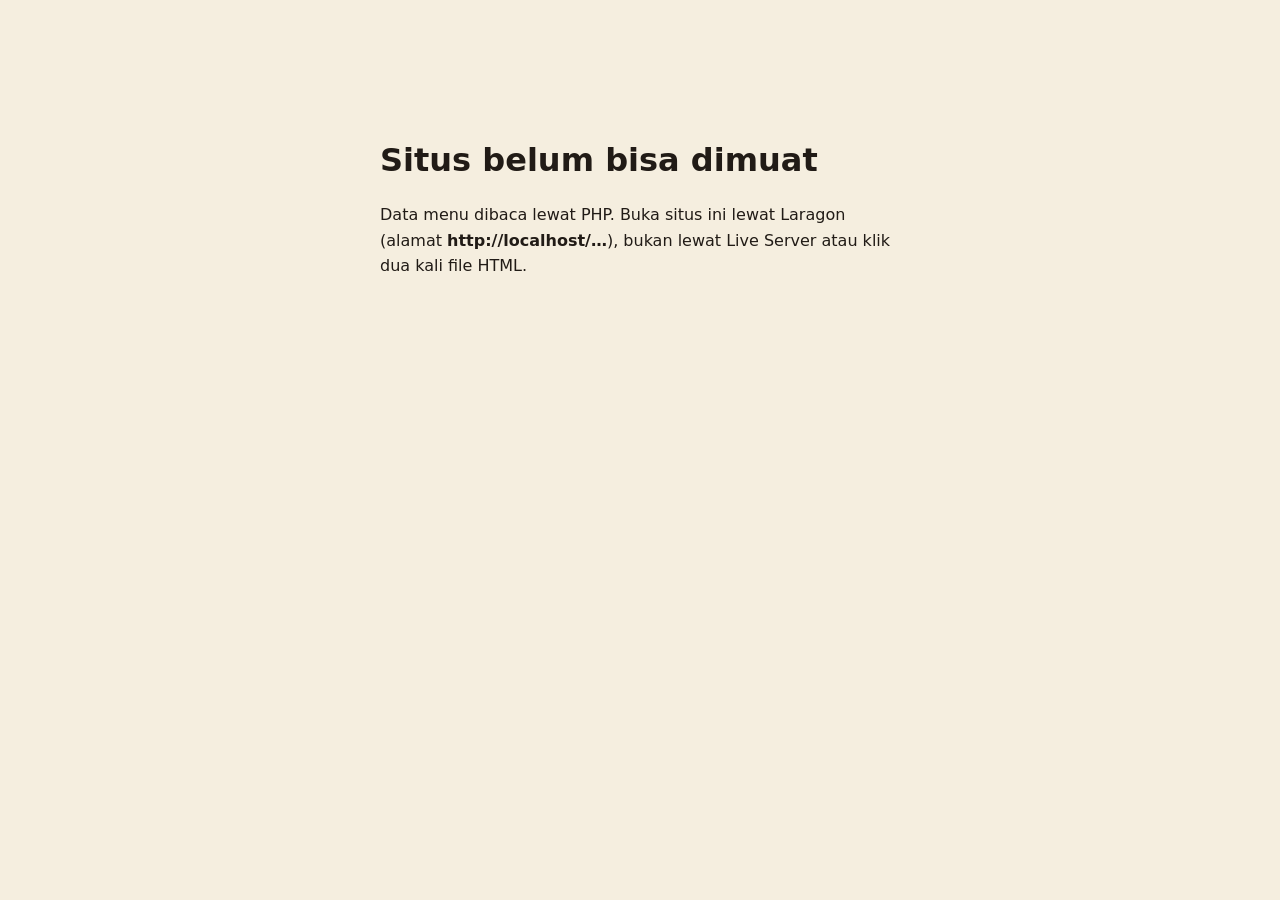
<file: index.html>
<!doctype html>
<html lang="id">
<head>
<meta charset="utf-8">
<meta name="viewport" content="width=device-width, initial-scale=1, viewport-fit=cover">
<meta name="color-scheme" content="light dark">
<script>try{var t=localStorage.getItem("sweetbite-theme");if(t==="dark"||t==="light")document.documentElement.setAttribute("data-theme",t)}catch(e){}</script>
<script>if(!(window.matchMedia&&matchMedia("(prefers-reduced-motion: reduce)").matches)){document.documentElement.classList.add("fx-pre");setTimeout(function(){document.documentElement.classList.remove("fx-pre")},2500)}</script>
<link rel="icon" type="image/png" href="images/favicon.png">
<title>Sweet Bite</title>
<script type="speculationrules">{"prerender":[{"where":{"selector_matches":".nav a, .brand"},"eagerness":"eager"}],"prefetch":[{"where":{"href_matches":"/*"},"eagerness":"moderate"}]}</script>
<link rel="expect" href="#top" blocking="render">
<link rel="preload" as="image" href="images/logo-mark.png" crossorigin="anonymous">
<link rel="preconnect" href="https://fonts.googleapis.com">
<link rel="preconnect" href="https://fonts.gstatic.com" crossorigin>
<link rel="stylesheet" href="https://fonts.googleapis.com/css2?family=Fraunces:opsz,wght@9..144,400;9..144,500;9..144,600&family=Hanken+Grotesk:wght@400;500;600;700&family=Petit+Formal+Script&display=swap">
<link rel="stylesheet" href="css/style.css?v=20261120070125">
</head>
<body data-page="home">
<section class="banner ph" id="banner" aria-label="Menu unggulan">
  <div id="bnImg" style="position:absolute;inset:0"></div>
  <div class="bn-text">
    <span class="bn-badge" id="bnBadge"></span>
    <h1 class="bn-title" id="bnTitle"></h1>
    <div class="bn-cta"><a class="btn" href="products.html" id="bnCta">Pesan sekarang</a></div>
  </div>
  <a class="bn-scroll" href="#menu"><span>Lihat menu</span><i aria-hidden="true"></i></a>
</section>

<div class="wrap">
  <section id="menu" aria-label="Menu pilihan">
    <div id="list"></div>
  </section>
</div>
<script src="js/fx.js?v=20261120070125"></script>
<script src="api/menu.php"></script>
<script src="js/app.js?v=20261120070125"></script>
</body>
</html>
</file>
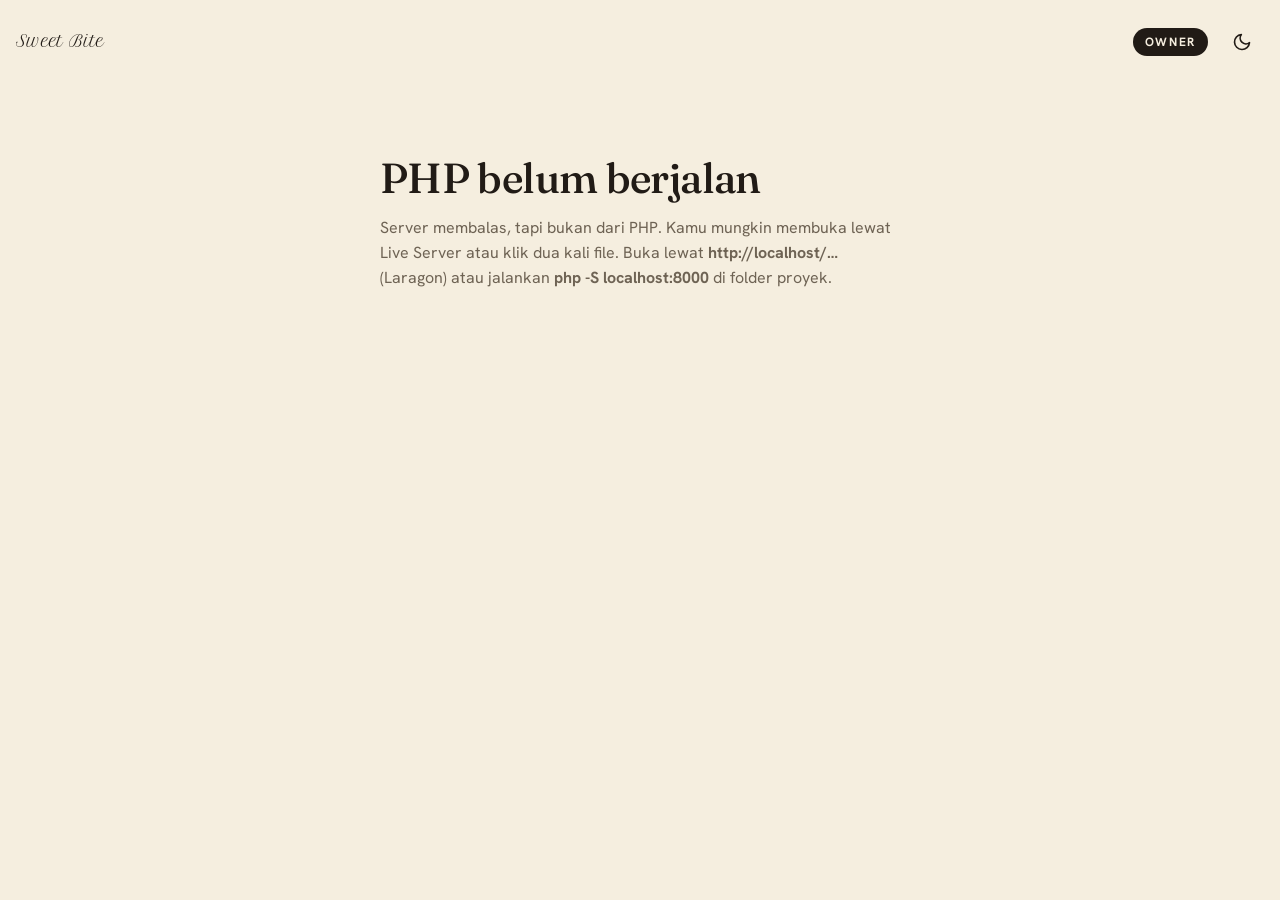
<file: owner/index.html>
<!doctype html>
<html lang="id">
<head>
<meta charset="utf-8">
<meta name="viewport" content="width=device-width, initial-scale=1, viewport-fit=cover">
<meta name="robots" content="noindex, nofollow">
<meta name="color-scheme" content="light dark">
<script>try{var t=localStorage.getItem("sweetbite-theme");if(t==="dark"||t==="light")document.documentElement.setAttribute("data-theme",t)}catch(e){}</script>
<link rel="icon" type="image/png" href="../images/favicon.png">
<title>Owner · Sweet Bite</title>
<link rel="preconnect" href="https://fonts.googleapis.com">
<link rel="preconnect" href="https://fonts.gstatic.com" crossorigin>
<link rel="stylesheet" href="https://fonts.googleapis.com/css2?family=Fraunces:opsz,wght@9..144,400;9..144,500;9..144,600&family=Hanken+Grotesk:wght@400;500;600;700&family=Petit+Formal+Script&display=swap">
<link rel="stylesheet" href="../css/style.css?v=20261120070125">
<link rel="stylesheet" href="owner.css?v=20261120070125">
</head>
<body data-page="owner">
<div class="wrap">
  <header class="top top-min">
    <span class="brand" id="shopName">Sweet Bite</span>
    <div class="top-r">
      <span class="o-tag">Owner</span>
      <button class="themebtn" type="button" id="themeBtn"></button>
      <button class="o-btn" type="button" id="soundBtn" aria-pressed="false" hidden>Bunyi: mati</button>
      <button class="o-btn" type="button" id="logoutBtn" hidden>Keluar</button>
    </div>
  </header>

  <main id="loading" class="o-center"><p class="o-muted">Memuat…</p></main>

  <main id="setup" class="o-center" hidden>
    <h1>Kata sandi owner belum dibuat</h1>
    <p class="o-muted">Buat dulu supaya hanya kamu yang bisa membuka halaman ini. Buka terminal di folder proyek (di Laragon: tombol <b>Terminal</b>), lalu jalankan:</p>
    <pre class="o-code-block">php tools/set-owner-password.php</pre>
    <p class="o-muted">Ketik kata sandi (minimal 8 karakter), lalu muat ulang halaman ini.</p>
  </main>

  <main id="login" class="o-center" hidden>
    <h1>Masuk sebagai owner</h1>
    <form id="loginForm" class="o-login" novalidate>
      <div class="field"><label for="pw">Kata sandi</label><input id="pw" type="password" autocomplete="current-password" required></div>
      <p class="err" id="loginErr" role="alert" hidden></p>
      <button class="btn block" type="submit" id="loginBtn">Masuk</button>
    </form>
  </main>

  <main id="dash" hidden>
    <p class="o-net" id="net" role="status" hidden>Koneksi terputus. Mencoba lagi otomatis…</p>
    <div class="o-store" id="storeBar" hidden></div>
    <nav class="o-tabs" id="mainTabs" aria-label="Bagian owner">
      <button type="button" data-tab="orders" aria-current="page">Pesanan<small id="tabNew" hidden></small></button>
      <button type="button" data-tab="products">Produk &amp; stok</button>
      <button type="button" data-tab="collections">Koleksi</button>
      <button type="button" data-tab="customers">Pelanggan</button>
      <button type="button" data-tab="settings">Pengaturan toko</button>
    </nav>
    <div id="tabOrders">
    <section class="o-stats" aria-label="Ringkasan">
      <div><span>Pesanan baru</span><b id="stNew">0</b></div>
      <div><span>Pesanan hari ini</span><b id="stToday">0</b></div>
      <div><span>Omzet hari ini</span><b id="stRev">Rp 0</b></div>
      <div><span>Belum lunas</span><b id="stUnpaid">0</b></div>
    </section>
    <section class="o-toolbar">
      <div class="tabs" id="filters" role="group" aria-label="Filter status"></div>
      <div class="field o-search"><label for="q" class="o-sr">Cari pesanan</label><input id="q" type="search" placeholder="Cari kode, nama, atau nomor HP"></div>
    </section>
    <section id="olist" aria-live="polite"></section>
    <p class="o-muted o-foot" id="foot"></p>
    </div>
    <div id="tabProducts" hidden></div>
    <div id="tabCollections" hidden></div>
    <div id="tabCustomers" hidden></div>
    <div id="tabSettings" hidden></div>
  </main>
</div>
<script src="owner.js?v=20261120070125"></script>
<script src="manage.js?v=20261120070125"></script>
</body>
</html>
</file>
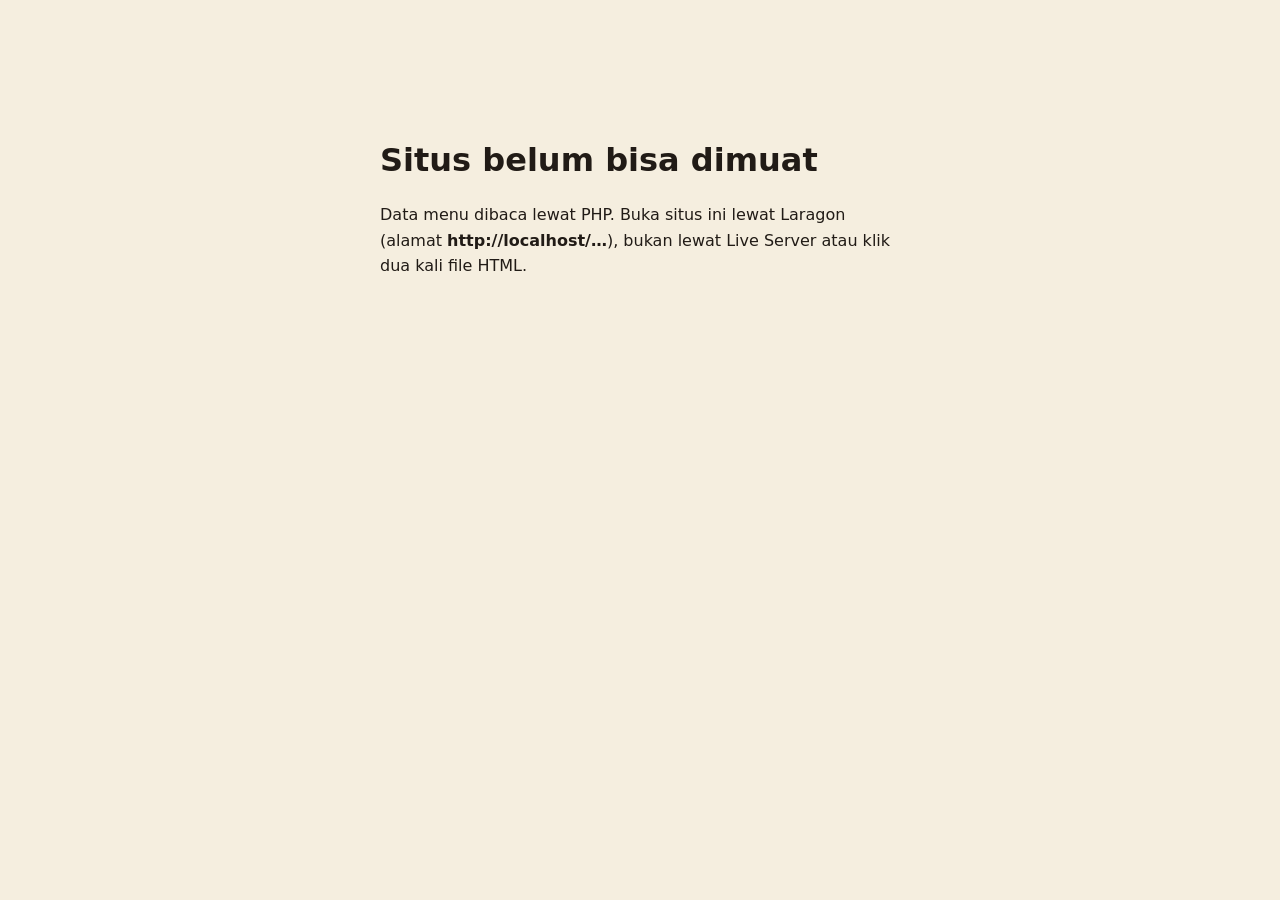
<file: akun.html>
<!doctype html>
<html lang="id">
<head>
<meta charset="utf-8">
<meta name="viewport" content="width=device-width, initial-scale=1, viewport-fit=cover">
<meta name="color-scheme" content="light dark">
<script>try{var t=localStorage.getItem("sweetbite-theme");if(t==="dark"||t==="light")document.documentElement.setAttribute("data-theme",t)}catch(e){}</script>
<script>if(!(window.matchMedia&&matchMedia("(prefers-reduced-motion: reduce)").matches)){document.documentElement.classList.add("fx-pre");setTimeout(function(){document.documentElement.classList.remove("fx-pre")},2500)}</script>
<link rel="icon" type="image/png" href="images/favicon.png">
<title>Akun saya · Sweet Bite</title>
<script type="speculationrules">{"prerender":[{"where":{"selector_matches":".nav a, .brand"},"eagerness":"eager"}],"prefetch":[{"where":{"href_matches":"/*"},"eagerness":"moderate"}]}</script>
<link rel="expect" href="#top" blocking="render">
<link rel="preload" as="image" href="images/logo-mark.png" crossorigin="anonymous">
<link rel="preconnect" href="https://fonts.googleapis.com">
<link rel="preconnect" href="https://fonts.gstatic.com" crossorigin>
<link rel="stylesheet" href="https://fonts.googleapis.com/css2?family=Fraunces:opsz,wght@9..144,400;9..144,500;9..144,600&family=Hanken+Grotesk:wght@400;500;600;700&family=Petit+Formal+Script&display=swap">
<link rel="stylesheet" href="css/style.css?v=20261120070125">
</head>
<body data-page="akun">
<div class="wrap">
  <main id="acc" class="acc" aria-live="polite"><p class="ord-load">Memuat…</p></main>
</div>
<script src="js/fx.js?v=20261120070125"></script>
<script src="api/menu.php"></script>
<script src="js/app.js?v=20261120070125"></script>
<script src="js/akun.js?v=20261120070125"></script>
</body>
</html>
</file>
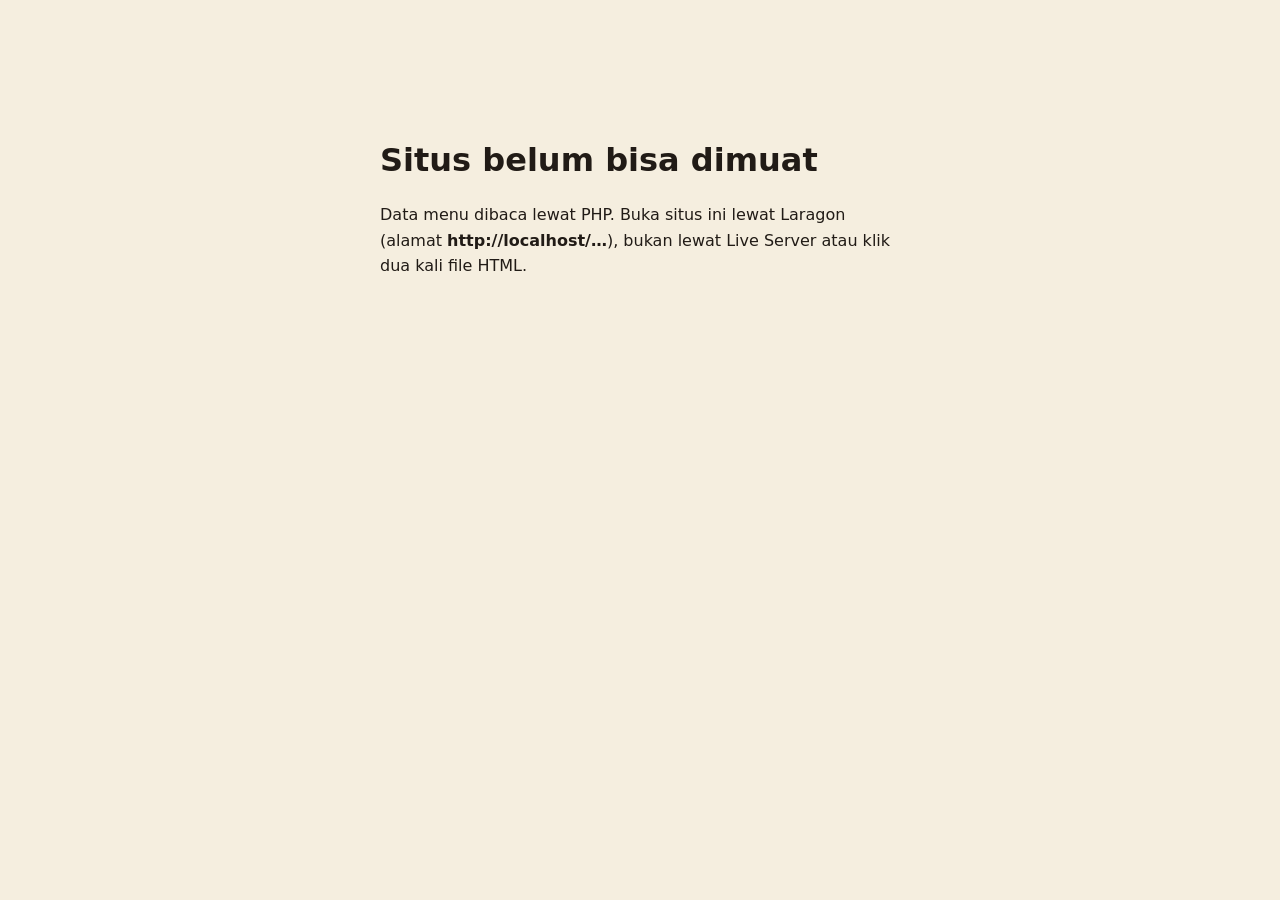
<file: checkout.html>
<!doctype html>
<html lang="id">
<head>
<meta charset="utf-8">
<meta name="viewport" content="width=device-width, initial-scale=1, viewport-fit=cover">
<meta name="color-scheme" content="light dark">
<script>try{var t=localStorage.getItem("sweetbite-theme");if(t==="dark"||t==="light")document.documentElement.setAttribute("data-theme",t)}catch(e){}</script>
<script>if(!(window.matchMedia&&matchMedia("(prefers-reduced-motion: reduce)").matches)){document.documentElement.classList.add("fx-pre");setTimeout(function(){document.documentElement.classList.remove("fx-pre")},2500)}</script>
<link rel="icon" type="image/png" href="images/favicon.png">
<title>Detail pesanan · Sweet Bite</title>
<script type="speculationrules">{"prerender":[{"where":{"selector_matches":".nav a, .brand"},"eagerness":"eager"}],"prefetch":[{"where":{"href_matches":"/*"},"eagerness":"moderate"}]}</script>
<link rel="expect" href="#top" blocking="render">
<link rel="preload" as="image" href="images/logo-mark.png" crossorigin="anonymous">
<link rel="preconnect" href="https://fonts.googleapis.com">
<link rel="preconnect" href="https://fonts.gstatic.com" crossorigin>
<link rel="stylesheet" href="https://fonts.googleapis.com/css2?family=Fraunces:opsz,wght@9..144,400;9..144,500;9..144,600&family=Hanken+Grotesk:wght@400;500;600;700&family=Petit+Formal+Script&display=swap">
<link rel="stylesheet" href="css/style.css?v=20261120070125">
</head>
<body data-page="checkout">
<div class="wrap">
  <div class="co-head">
    <nav class="steps" aria-label="Langkah pemesanan"><a href="keranjang.html">Keranjang</a><span aria-hidden="true">›</span><b aria-current="step">Detail pesanan</b></nav>
    <h1>Detail pesanan</h1>
    <p>Isi data di bawah, lalu kirim pesananmu ke toko. Kamu baru membayar setelah toko mengonfirmasi, dan belum ada pembayaran yang diambil di halaman ini.</p>
    <p class="co-acct" id="coAcct" hidden></p>
  </div>

  <div class="empty co-empty" id="coEmpty" hidden>
    <span>Keranjangmu masih kosong.</span>
    <a class="btn" href="products.html">Lihat produk</a>
  </div>

  <div class="co" id="coMain" hidden>
    <div class="co-form">
      <form id="form" novalidate>
        <section class="co-sec" aria-labelledby="h1s">
          <h2 id="h1s"><span class="n">1</span>Data diri</h2>
          <div class="two">
            <div class="field"><label for="name">Nama lengkap</label><input id="name" autocomplete="name" placeholder="Nama kamu"></div>
            <div class="field"><label for="phone">No. HP (WhatsApp)</label><input id="phone" type="tel" inputmode="tel" autocomplete="tel" placeholder="0812…"></div>
          </div>
        </section>

        <section class="co-sec" aria-labelledby="h2s">
          <h2 id="h2s"><span class="n">2</span>Cara terima pesanan</h2>
          <div class="seg" role="radiogroup" aria-label="Cara terima pesanan">
            <label><input type="radio" name="mode" value="pickup" checked> Ambil di tempat</label>
            <label><input type="radio" name="mode" value="delivery"> Delivery</label>
          </div>
          <div class="infobox" id="pickupInfo"></div>
          <div class="dfields" id="deliveryFields" hidden>
            <div class="field"><span class="fl" id="zoneLbl">Area antar</span><div class="pays zones" id="zoneCards" role="radiogroup" aria-labelledby="zoneLbl"></div><select id="zone" hidden tabindex="-1" aria-hidden="true"></select></div>
            <div class="field"><label for="addr">Alamat lengkap</label><textarea id="addr" autocomplete="street-address" placeholder="Jalan, nomor rumah, patokan"></textarea></div>
          </div>
          <div class="two">
            <div class="field"><label for="dateBtn" id="dateLbl">Tanggal</label>
              <div class="dp" id="dp"><button type="button" class="dp-btn" id="dateBtn" aria-haspopup="dialog" aria-expanded="false"><span id="dateTxt">Pilih tanggal</span>
                <svg viewBox="0 0 24 24" fill="none" stroke="currentColor" stroke-width="2" stroke-linecap="round" stroke-linejoin="round" aria-hidden="true"><rect x="3" y="5" width="18" height="16" rx="3"/><path d="M3 10h18M8 3v4M16 3v4"/></svg></button>
                <div class="dp-pop" id="dpPop" role="dialog" aria-label="Pilih tanggal" hidden></div></div>
              <input id="date" type="hidden"></div>
            <div class="field"><span class="fl" id="slotLbl">Jam</span><div class="chips" id="slotChips" role="radiogroup" aria-labelledby="slotLbl"></div><select id="slot" hidden tabindex="-1" aria-hidden="true"></select></div>
          </div>
          <div class="field"><label for="note">Catatan (opsional)</label><textarea id="note" placeholder="Contoh: tanpa kacang, tulis ucapan di box"></textarea></div>
        </section>

        <section class="co-sec" aria-labelledby="h3s">
          <h2 id="h3s"><span class="n">3</span>Pembayaran</h2>
          <div class="pays" id="pays" role="radiogroup" aria-label="Metode pembayaran"></div>
        </section>
      </form>
    </div>

    <aside class="co-sum" aria-labelledby="hsum">
      <h2 id="hsum">Ringkasan pesanan</h2>
      <ul class="lines" id="coLines"></ul>
      <div class="co-offer" id="coOffer" hidden></div>
      <div class="sum" id="coSum"></div>
      <p class="hint warn" id="minHint" hidden></p>
      <p class="err" id="err" role="alert" hidden></p>
      <button class="btn block" type="submit" form="form" id="submitBtn">Lanjutkan pembayaran</button>
      <p class="hint">Transfer dan QRIS: bayar dulu di langkah berikutnya, pesanan dibuat setelahnya. Statusnya bisa dipantau di halaman pesanan.</p>
      <a class="linkbtn" href="keranjang.html" id="editCart">Ubah pesanan</a>
    </aside>
  </div>
</div>
<script src="js/fx.js?v=20261120070125"></script>
<script src="api/menu.php"></script>
<script src="js/app.js?v=20261120070125"></script>
</body>
</html>
</file>
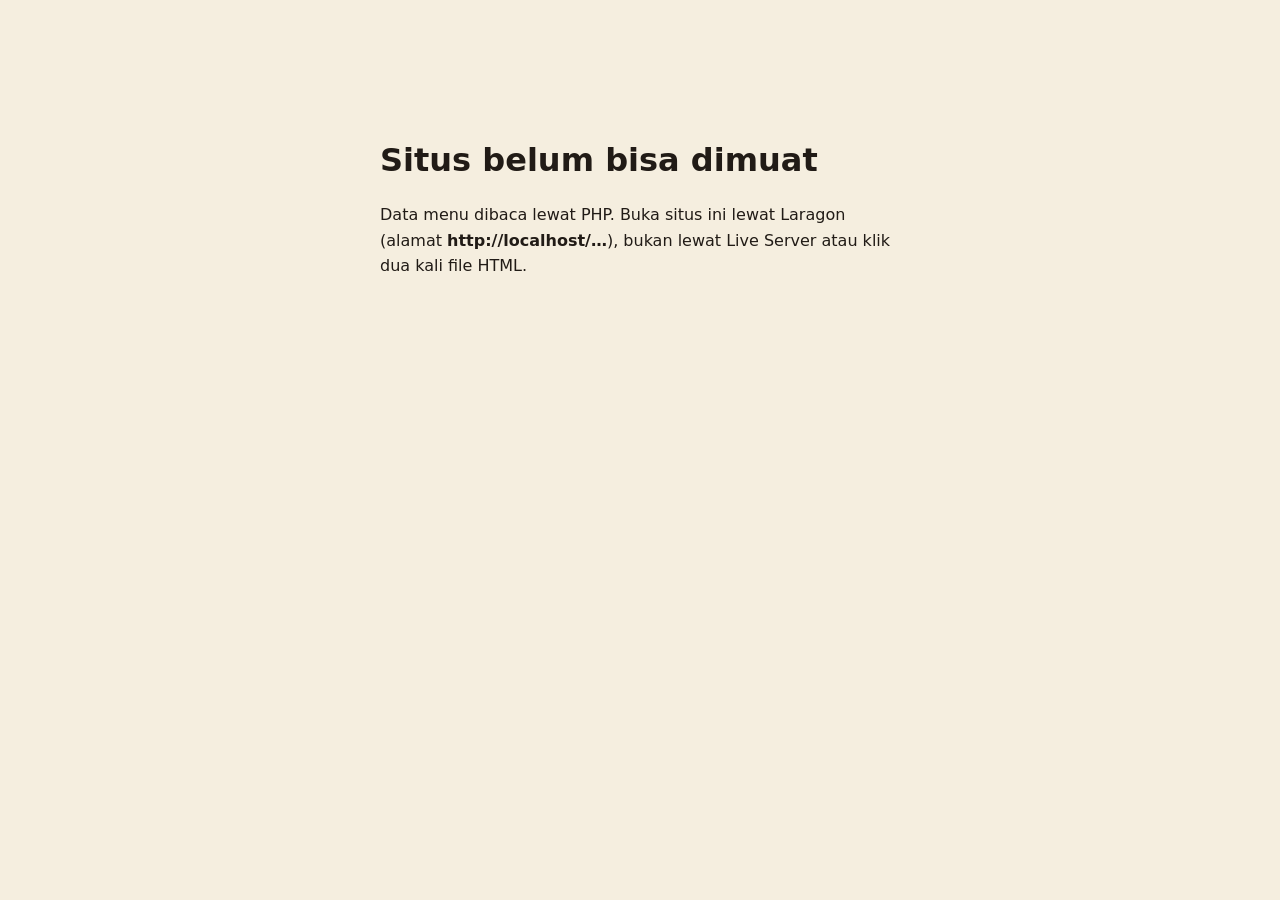
<file: keranjang.html>
<!doctype html>
<html lang="id">
<head>
<meta charset="utf-8">
<meta name="viewport" content="width=device-width, initial-scale=1, viewport-fit=cover">
<meta name="color-scheme" content="light dark">
<script>try{var t=localStorage.getItem("sweetbite-theme");if(t==="dark"||t==="light")document.documentElement.setAttribute("data-theme",t)}catch(e){}</script>
<script>if(!(window.matchMedia&&matchMedia("(prefers-reduced-motion: reduce)").matches)){document.documentElement.classList.add("fx-pre");setTimeout(function(){document.documentElement.classList.remove("fx-pre")},2500)}</script>
<link rel="icon" type="image/png" href="images/favicon.png">
<title>Keranjang · Sweet Bite</title>
<script type="speculationrules">{"prerender":[{"where":{"selector_matches":".nav a, .brand"},"eagerness":"eager"}],"prefetch":[{"where":{"href_matches":"/*"},"eagerness":"moderate"}]}</script>
<link rel="expect" href="#top" blocking="render">
<link rel="preload" as="image" href="images/logo-mark.png" crossorigin="anonymous">
<link rel="preconnect" href="https://fonts.googleapis.com">
<link rel="preconnect" href="https://fonts.gstatic.com" crossorigin>
<link rel="stylesheet" href="https://fonts.googleapis.com/css2?family=Fraunces:opsz,wght@9..144,400;9..144,500;9..144,600&family=Hanken+Grotesk:wght@400;500;600;700&family=Petit+Formal+Script&display=swap">
<link rel="stylesheet" href="css/style.css?v=20261120070125">
</head>
<body data-page="cart">
<div class="wrap">
  <section class="kr-head">
    <nav class="steps" aria-label="Langkah pemesanan"><b aria-current="step">Keranjang</b><span aria-hidden="true">›</span><span>Detail pesanan</span></nav>
    <h1>Keranjang</h1>
  </section>

  <div class="empty co-empty" id="krEmpty" hidden>
    <span>Keranjangmu masih kosong.</span>
    <a class="btn" href="products.html">Lihat produk</a>
  </div>

  <div class="kr" id="krMain" hidden>
    <section class="kr-list" aria-label="Isi keranjang">
      <div class="nudge" id="krNudge"></div>
      <ul class="kr-lines" id="krLines"></ul>
      <a class="linkbtn kr-more" href="products.html">← Lanjut belanja</a>
    </section>
    <aside class="kr-sum" aria-labelledby="krT">
      <h2 id="krT">Ringkasan</h2>
      <div class="sum" id="krSum"></div>
      <a class="btn block" href="checkout.html">Lanjut ke detail pesanan</a>
      <p class="hint">Ongkir dihitung di langkah berikutnya, sesuai pilihan ambil di tempat atau delivery.</p>
    </aside>
  </div>
</div>
<script src="js/fx.js?v=20261120070125"></script>
<script src="api/menu.php"></script>
<script src="js/app.js?v=20261120070125"></script>
</body>
</html>
</file>
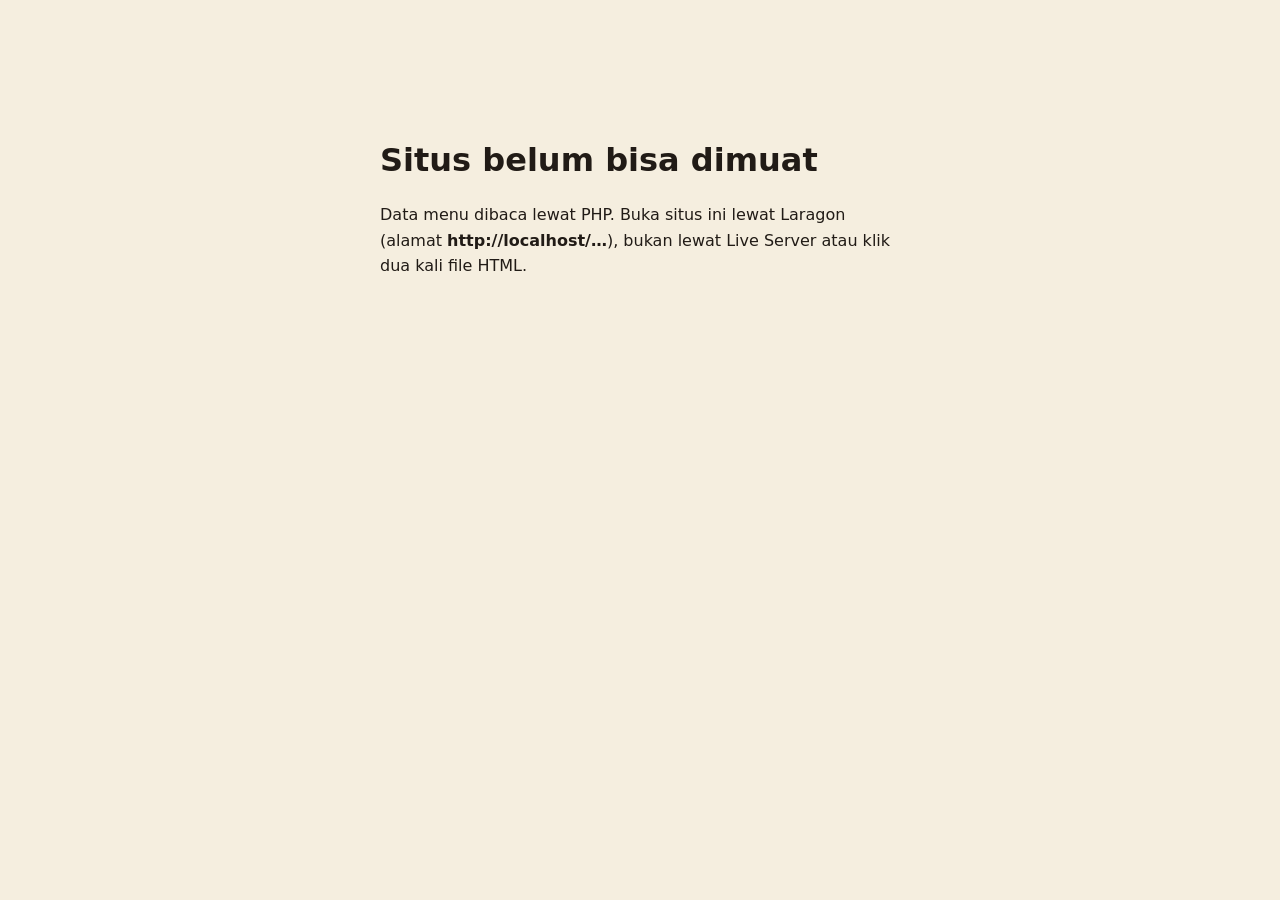
<file: koleksi.html>
<!doctype html>
<html lang="id">
<head>
<meta charset="utf-8">
<meta name="viewport" content="width=device-width, initial-scale=1, viewport-fit=cover">
<meta name="color-scheme" content="light dark">
<script>try{var t=localStorage.getItem("sweetbite-theme");if(t==="dark"||t==="light")document.documentElement.setAttribute("data-theme",t)}catch(e){}</script>
<script>if(!(window.matchMedia&&matchMedia("(prefers-reduced-motion: reduce)").matches)){document.documentElement.classList.add("fx-pre");setTimeout(function(){document.documentElement.classList.remove("fx-pre")},2500)}</script>
<link rel="icon" type="image/png" href="images/favicon.png">
<title>Koleksi · Sweet Bite</title>
<script type="speculationrules">{"prerender":[{"where":{"selector_matches":".nav a, .brand"},"eagerness":"eager"}],"prefetch":[{"where":{"href_matches":"/*"},"eagerness":"moderate"}]}</script>
<link rel="expect" href="#top" blocking="render">
<link rel="preload" as="image" href="images/logo-mark.png" crossorigin="anonymous">
<link rel="preconnect" href="https://fonts.googleapis.com">
<link rel="preconnect" href="https://fonts.gstatic.com" crossorigin>
<link rel="stylesheet" href="https://fonts.googleapis.com/css2?family=Fraunces:opsz,wght@9..144,400;9..144,500;9..144,600&family=Hanken+Grotesk:wght@400;500;600;700&family=Petit+Formal+Script&display=swap">
<link rel="stylesheet" href="css/style.css?v=20261120070125">
</head>
<body data-page="koleksi">
<div class="wrap">
  <main id="coll" aria-live="polite"><p class="ord-load">Memuat…</p></main>
</div>
<script src="js/fx.js?v=20261120070125"></script>
<script src="api/menu.php"></script>
<script src="js/app.js?v=20261120070125"></script>
</body>
</html>
</file>
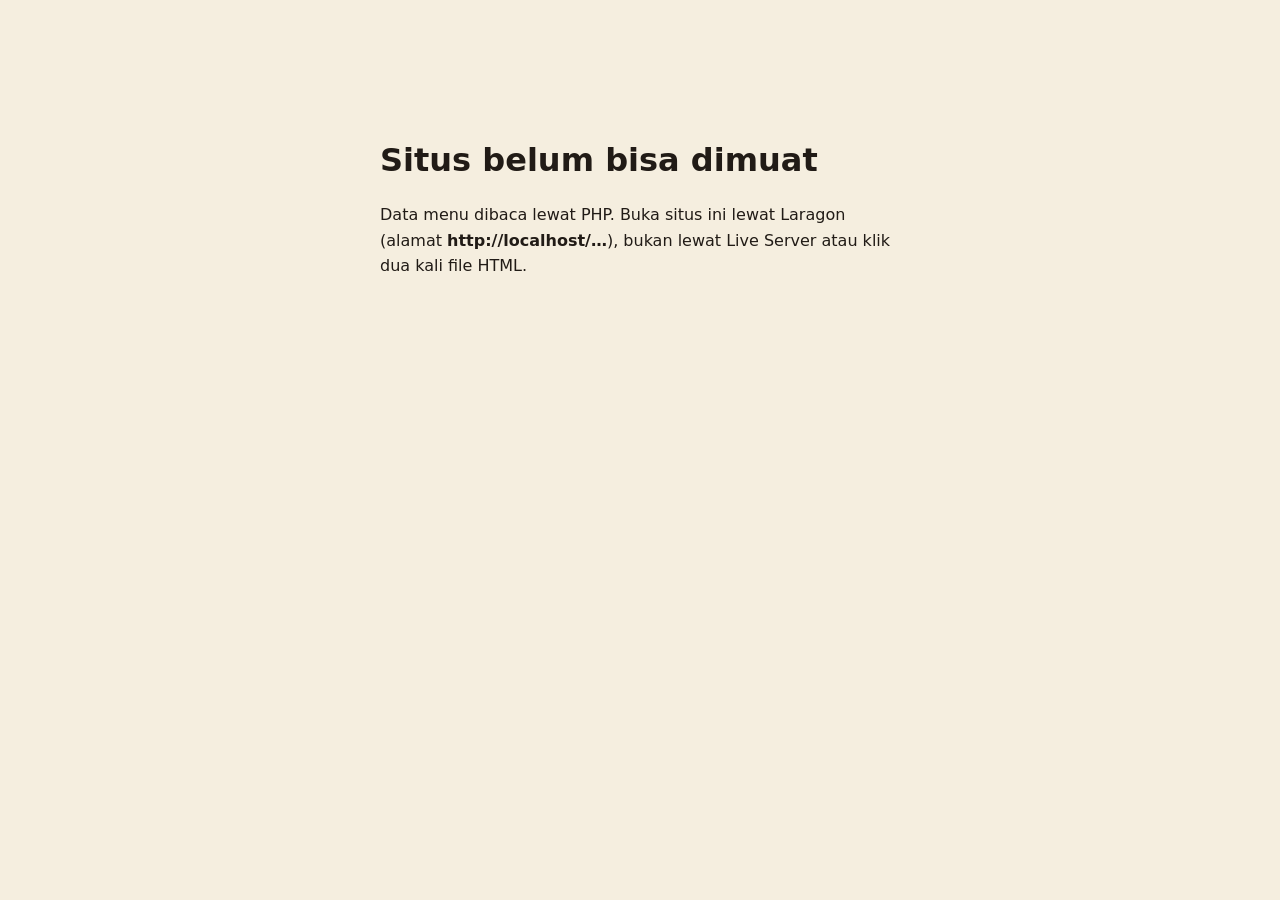
<file: masuk.html>
<!doctype html>
<html lang="id">
<head>
<meta charset="utf-8">
<meta name="viewport" content="width=device-width, initial-scale=1, viewport-fit=cover">
<meta name="color-scheme" content="light dark">
<script>try{var t=localStorage.getItem("sweetbite-theme");if(t==="dark"||t==="light")document.documentElement.setAttribute("data-theme",t)}catch(e){}</script>
<script>if(!(window.matchMedia&&matchMedia("(prefers-reduced-motion: reduce)").matches)){document.documentElement.classList.add("fx-pre");setTimeout(function(){document.documentElement.classList.remove("fx-pre")},2500)}</script>
<link rel="icon" type="image/png" href="images/favicon.png">
<title>Masuk · Sweet Bite</title>
<script type="speculationrules">{"prerender":[{"where":{"selector_matches":".nav a, .brand"},"eagerness":"eager"}],"prefetch":[{"where":{"href_matches":"/*"},"eagerness":"moderate"}]}</script>
<link rel="expect" href="#top" blocking="render">
<link rel="preload" as="image" href="images/logo-mark.png" crossorigin="anonymous">
<link rel="preconnect" href="https://fonts.googleapis.com">
<link rel="preconnect" href="https://fonts.gstatic.com" crossorigin>
<link rel="stylesheet" href="https://fonts.googleapis.com/css2?family=Fraunces:opsz,wght@9..144,400;9..144,500;9..144,600&family=Hanken+Grotesk:wght@400;500;600;700&family=Petit+Formal+Script&display=swap">
<link rel="stylesheet" href="css/style.css?v=20261120070125">
</head>
<body data-page="masuk">
<div class="wrap">
  <main id="acc" class="acc" aria-live="polite"><p class="ord-load">Memuat…</p></main>
</div>
<script src="js/fx.js?v=20261120070125"></script>
<script src="api/menu.php"></script>
<script src="js/app.js?v=20261120070125"></script>
<script src="js/akun.js?v=20261120070125"></script>
</body>
</html>
</file>
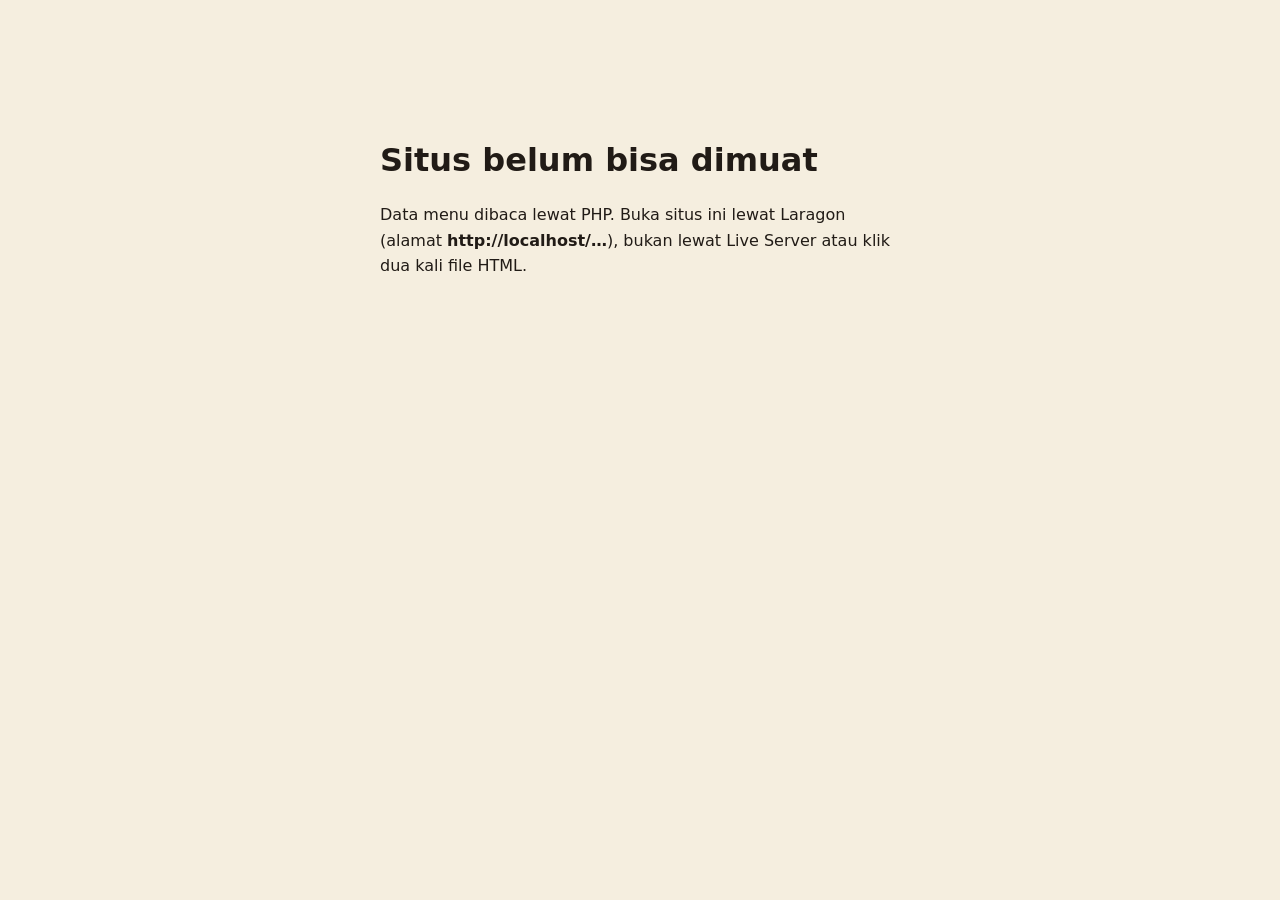
<file: pesanan.html>
<!doctype html>
<html lang="id">
<head>
<meta charset="utf-8">
<meta name="viewport" content="width=device-width, initial-scale=1, viewport-fit=cover">
<meta name="color-scheme" content="light dark">
<script>try{var t=localStorage.getItem("sweetbite-theme");if(t==="dark"||t==="light")document.documentElement.setAttribute("data-theme",t)}catch(e){}</script>
<script>if(!(window.matchMedia&&matchMedia("(prefers-reduced-motion: reduce)").matches)){document.documentElement.classList.add("fx-pre");setTimeout(function(){document.documentElement.classList.remove("fx-pre")},2500)}</script>
<link rel="icon" type="image/png" href="images/favicon.png">
<title>Status pesanan · Sweet Bite</title>
<script type="speculationrules">{"prerender":[{"where":{"selector_matches":".nav a, .brand"},"eagerness":"eager"}],"prefetch":[{"where":{"href_matches":"/*"},"eagerness":"moderate"}]}</script>
<link rel="expect" href="#top" blocking="render">
<link rel="preload" as="image" href="images/logo-mark.png" crossorigin="anonymous">
<link rel="preconnect" href="https://fonts.googleapis.com">
<link rel="preconnect" href="https://fonts.gstatic.com" crossorigin>
<link rel="stylesheet" href="https://fonts.googleapis.com/css2?family=Fraunces:opsz,wght@9..144,400;9..144,500;9..144,600&family=Hanken+Grotesk:wght@400;500;600;700&family=Petit+Formal+Script&display=swap">
<link rel="stylesheet" href="css/style.css?v=20261120070125">
</head>
<body data-page="order">
<div class="wrap">
  <main id="ord" aria-live="polite"><p class="ord-load">Memuat pesanan…</p></main>
</div>
<script src="js/fx.js?v=20261120070125"></script>
<script src="api/menu.php"></script>
<script src="js/app.js?v=20261120070125"></script>
<script src="js/track.js?v=20261120070125"></script>
</body>
</html>
</file>
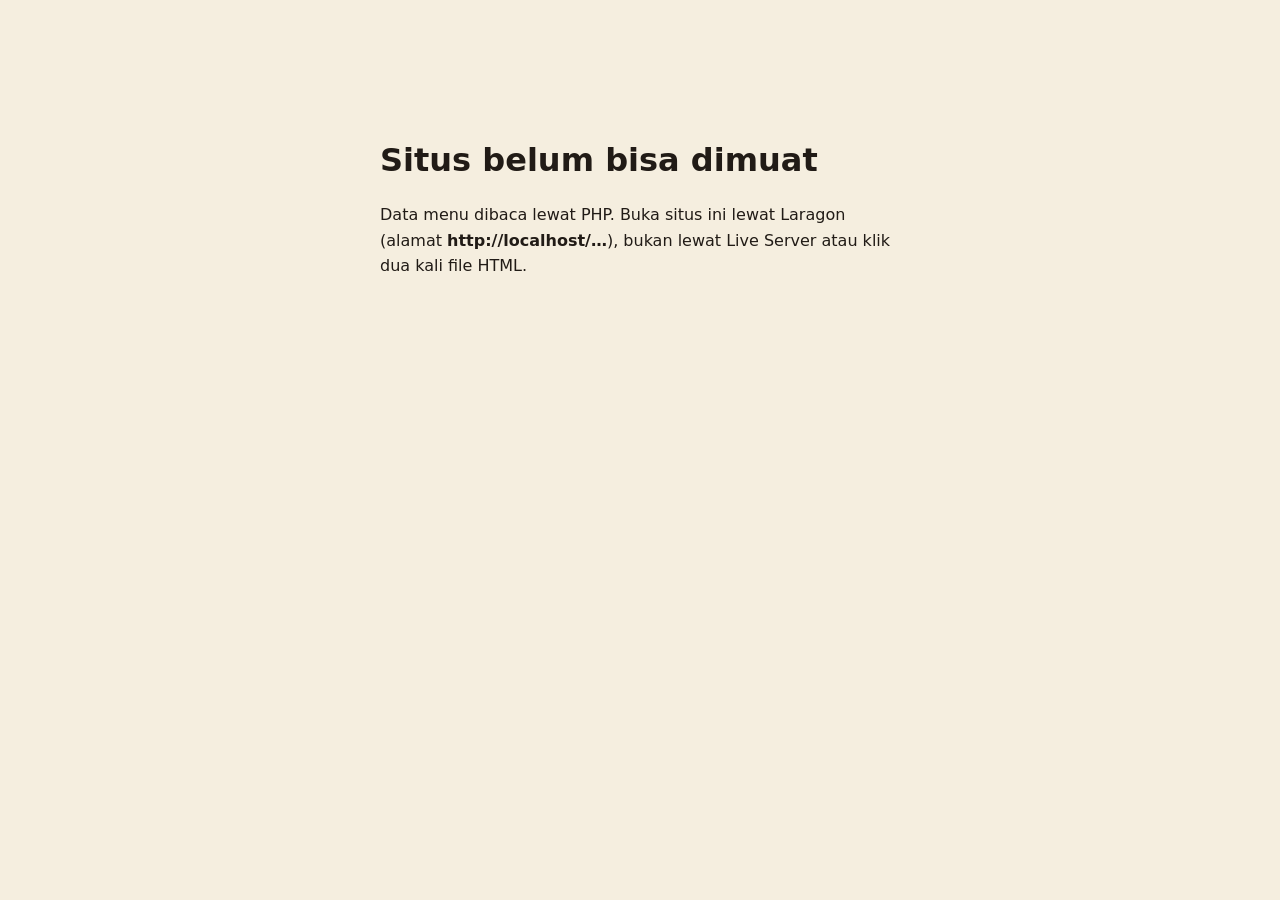
<file: product.html>
<!doctype html>
<html lang="id">
<head>
<meta charset="utf-8">
<meta name="viewport" content="width=device-width, initial-scale=1, viewport-fit=cover">
<meta name="color-scheme" content="light dark">
<script>try{var t=localStorage.getItem("sweetbite-theme");if(t==="dark"||t==="light")document.documentElement.setAttribute("data-theme",t)}catch(e){}</script>
<script>if(!(window.matchMedia&&matchMedia("(prefers-reduced-motion: reduce)").matches)){document.documentElement.classList.add("fx-pre");setTimeout(function(){document.documentElement.classList.remove("fx-pre")},2500)}</script>
<link rel="icon" type="image/png" href="images/favicon.png">
<title>Produk · Sweet Bite</title>
<script type="speculationrules">{"prerender":[{"where":{"selector_matches":".nav a, .brand"},"eagerness":"eager"}],"prefetch":[{"where":{"href_matches":"/*"},"eagerness":"moderate"}]}</script>
<link rel="expect" href="#top" blocking="render">
<link rel="preload" as="image" href="images/logo-mark.png" crossorigin="anonymous">
<link rel="preconnect" href="https://fonts.googleapis.com">
<link rel="preconnect" href="https://fonts.gstatic.com" crossorigin>
<link rel="stylesheet" href="https://fonts.googleapis.com/css2?family=Fraunces:opsz,wght@9..144,400;9..144,500;9..144,600&family=Hanken+Grotesk:wght@400;500;600;700&family=Petit+Formal+Script&display=swap">
<link rel="stylesheet" href="css/style.css?v=20261120070125">
</head>
<body data-page="product">
<div class="wrap">
  <nav class="crumbs" aria-label="Breadcrumb">
    <a href="index.html">Home</a><span aria-hidden="true">›</span><a href="products.html">Product</a><span aria-hidden="true">›</span><span id="crumbName"></span>
  </nav>
  <section class="pd" id="pd" aria-live="polite"></section>
  <section id="rel" aria-label="Produk lainnya"></section>
</div>
<script src="js/fx.js?v=20261120070125"></script>
<script src="api/menu.php"></script>
<script src="js/app.js?v=20261120070125"></script>
</body>
</html>
</file>
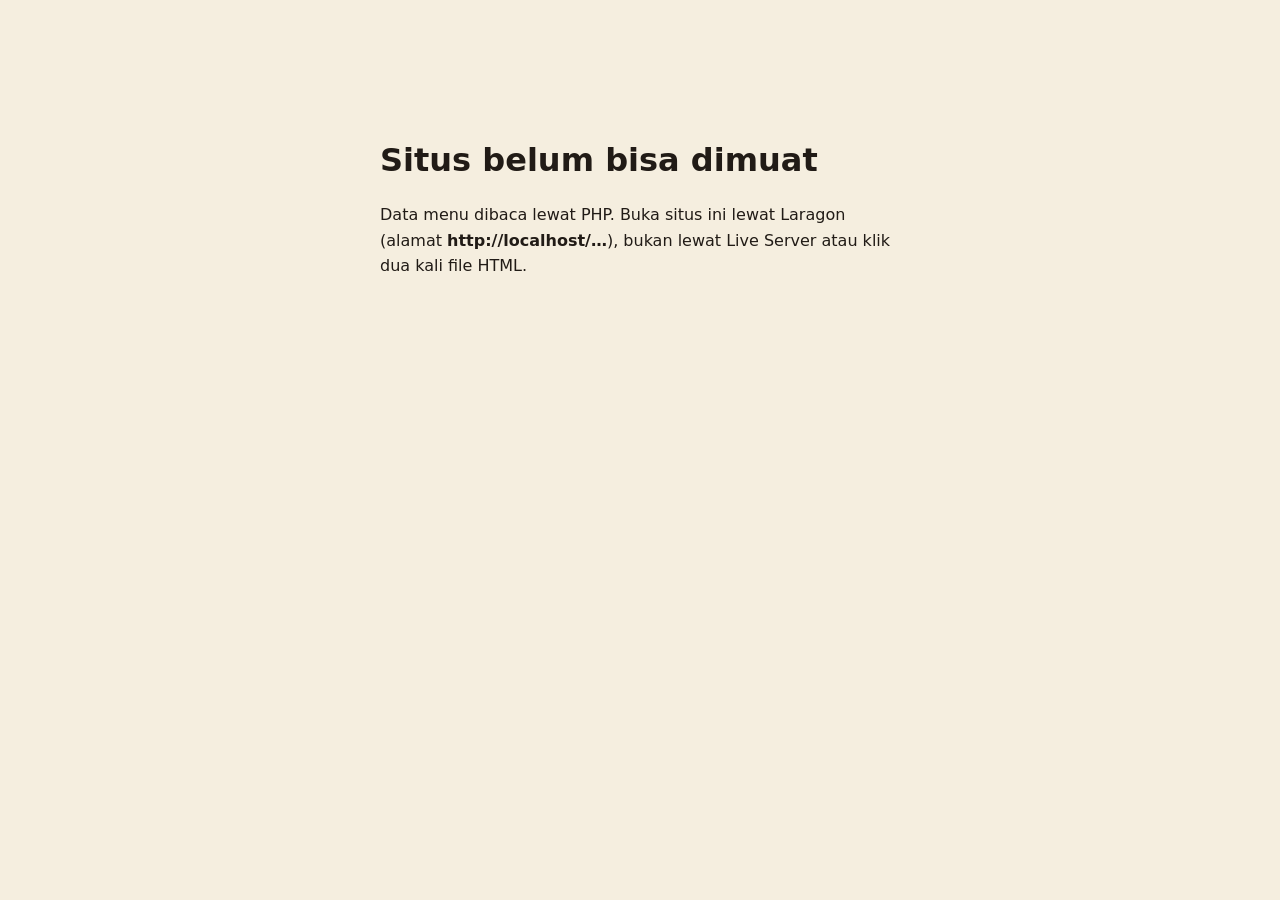
<file: products.html>
<!doctype html>
<html lang="id">
<head>
<meta charset="utf-8">
<meta name="viewport" content="width=device-width, initial-scale=1, viewport-fit=cover">
<meta name="color-scheme" content="light dark">
<script>try{var t=localStorage.getItem("sweetbite-theme");if(t==="dark"||t==="light")document.documentElement.setAttribute("data-theme",t)}catch(e){}</script>
<script>if(!(window.matchMedia&&matchMedia("(prefers-reduced-motion: reduce)").matches)){document.documentElement.classList.add("fx-pre");setTimeout(function(){document.documentElement.classList.remove("fx-pre")},2500)}</script>
<link rel="icon" type="image/png" href="images/favicon.png">
<title>Product · Sweet Bite</title>
<script type="speculationrules">{"prerender":[{"where":{"selector_matches":".nav a, .brand"},"eagerness":"eager"}],"prefetch":[{"where":{"href_matches":"/*"},"eagerness":"moderate"}]}</script>
<link rel="expect" href="#top" blocking="render">
<link rel="preload" as="image" href="images/logo-mark.png" crossorigin="anonymous">
<link rel="preconnect" href="https://fonts.googleapis.com">
<link rel="preconnect" href="https://fonts.gstatic.com" crossorigin>
<link rel="stylesheet" href="https://fonts.googleapis.com/css2?family=Fraunces:opsz,wght@9..144,400;9..144,500;9..144,600&family=Hanken+Grotesk:wght@400;500;600;700&family=Petit+Formal+Script&display=swap">
<link rel="stylesheet" href="css/style.css?v=20261120070125">
</head>
<body data-page="products">
<div class="wrap">
  <section class="menuhead" aria-label="Katalog produk">
    <div><p class="label">Katalog</p><h1>Product</h1></div>
    <div class="tabs" id="tabs" role="group" aria-label="Filter kategori"></div>
  </section>
  <section id="plist" aria-label="Daftar produk"></section>
</div>
<script src="js/fx.js?v=20261120070125"></script>
<script src="api/menu.php"></script>
<script src="js/app.js?v=20261120070125"></script>
</body>
</html>
</file>
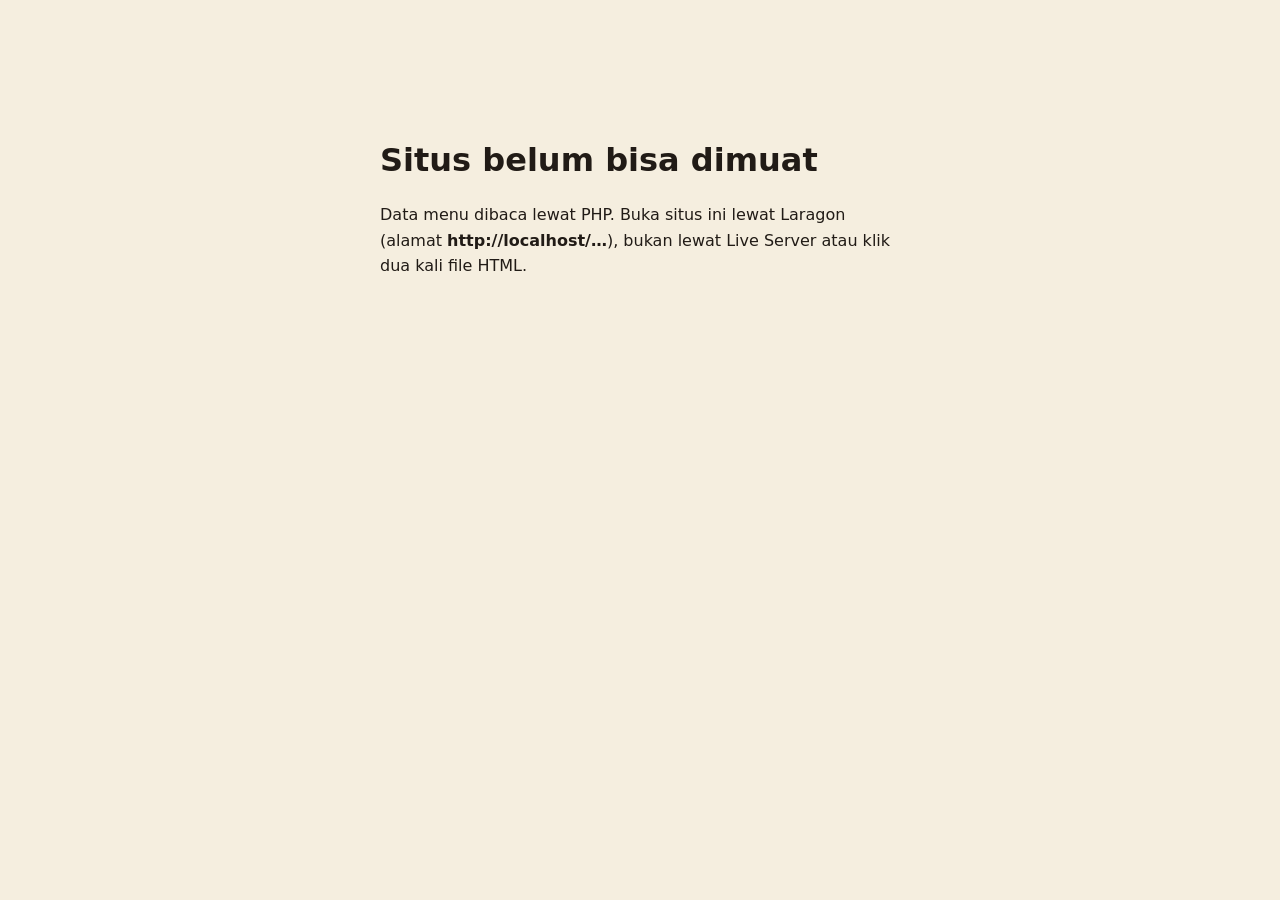
<file: profil.html>
<!doctype html>
<html lang="id">
<head>
<meta charset="utf-8">
<meta name="viewport" content="width=device-width, initial-scale=1, viewport-fit=cover">
<meta name="color-scheme" content="light dark">
<script>try{var t=localStorage.getItem("sweetbite-theme");if(t==="dark"||t==="light")document.documentElement.setAttribute("data-theme",t)}catch(e){}</script>
<script>if(!(window.matchMedia&&matchMedia("(prefers-reduced-motion: reduce)").matches)){document.documentElement.classList.add("fx-pre");setTimeout(function(){document.documentElement.classList.remove("fx-pre")},2500)}</script>
<link rel="icon" type="image/png" href="images/favicon.png">
<title>Data diri · Sweet Bite</title>
<script type="speculationrules">{"prerender":[{"where":{"selector_matches":".nav a, .brand"},"eagerness":"eager"}],"prefetch":[{"where":{"href_matches":"/*"},"eagerness":"moderate"}]}</script>
<link rel="expect" href="#top" blocking="render">
<link rel="preload" as="image" href="images/logo-mark.png" crossorigin="anonymous">
<link rel="preconnect" href="https://fonts.googleapis.com">
<link rel="preconnect" href="https://fonts.gstatic.com" crossorigin>
<link rel="stylesheet" href="https://fonts.googleapis.com/css2?family=Fraunces:opsz,wght@9..144,400;9..144,500;9..144,600&family=Hanken+Grotesk:wght@400;500;600;700&family=Petit+Formal+Script&display=swap">
<link rel="stylesheet" href="css/style.css?v=20261120070125">
</head>
<body data-page="profil">
<div class="wrap">
  <main id="acc" class="acc" aria-live="polite"><p class="ord-load">Memuat…</p></main>
</div>
<script src="js/fx.js?v=20261120070125"></script>
<script src="api/menu.php"></script>
<script src="js/app.js?v=20261120070125"></script>
<script src="js/akun.js?v=20261120070125"></script>
</body>
</html>
</file>
<file: css/style.css>
html { -webkit-text-size-adjust: 100%; }
body { margin: 0; }
img { max-width: 100%; }
/* Layout: banner foto lebar dengan judul besar di atas foto, lalu menu per kategori sebagai deretan kotak krem yang tinggi
   (nama huruf besar renggang, harga di bawah) yang bisa digeser dengan panah dan titik. Keranjang ada di panel dari kanan. */
:root {
  --bg: #F5EEDF;
  --surface: #FBF7EE;
  --ink: #211B16;
  --muted: #6E6354;
  --line: #DFD3BD;
  --accent: #B3213B;
  --accent-soft: #F3DDD6;
  --warn: #9A3412;
  --ok: #2F6B3F;
  --ok-soft: #E2E9D4;
  --tile: #EBE0CB;
  --panel: #EDE4D1;
  --bn-ink: #B3213B;
  --bn-text: #211B16;
  color-scheme: light;
  --font-display: "Fraunces", Georgia, "Times New Roman", serif;
  --font-name: "Fraunces", Georgia, "Times New Roman", serif;
  /* nama toko: tulisan tegak bersambung. Untuk mengganti, ubah baris ini dan nama font di tautan Google Fonts tiap halaman. */
  --font-brand: "Petit Formal Script", "Snell Roundhand", "Brush Script MT", cursive;
  --font-price: "Fraunces", Georgia, "Times New Roman", serif;   /* font khusus harga; ganti di sini untuk mengubah semua harga */
  --font-body: "Hanken Grotesk", system-ui, -apple-system, "Segoe UI", sans-serif;
}
@media (prefers-color-scheme: dark) {
  :root:not([data-theme="light"]) {
    --bg: #131211; --surface: #1D1B1A; --ink: #F3F0EB; --muted: #A8A19A; --line: #35312E;
    --accent: #F08BA0; --accent-soft: #3A1F26; --warn: #F5A47A; --ok: #8FD19E; --ok-soft: #1F3326;
    --tile: #25221F;
    --panel: #1B1A18;
    color-scheme: dark;
  }
}
:root[data-theme="dark"] {
  --bg: #131211; --surface: #1D1B1A; --ink: #F3F0EB; --muted: #A8A19A; --line: #35312E;
  --accent: #F08BA0; --accent-soft: #3A1F26; --warn: #F5A47A; --ok: #8FD19E; --ok-soft: #1F3326;
  --tile: #25221F;
  --panel: #1B1A18;
  color-scheme: dark;
}

* { box-sizing: border-box; }
[hidden] { display: none !important; }
body {
  background: var(--bg); color: var(--ink);
  font-family: var(--font-body); font-size: 16px; line-height: 1.55;
  padding-left: max(16px, env(safe-area-inset-left, 0px));
  padding-right: max(16px, env(safe-area-inset-right, 0px));
  padding-block: 0 56px;
}
.wrap { max-width: 1280px; margin: 0 auto; }
h1, h2, h3 { font-weight: 500; margin: 0; text-wrap: balance; }
button, input, select, textarea { font: inherit; color: inherit; }
button { cursor: pointer; }
:focus-visible { outline: 2px solid var(--accent); outline-offset: 3px; }
.label { font-size: 12px; letter-spacing: .12em; text-transform: uppercase; font-weight: 600; color: var(--muted); }

/* Kop */
.top { display: grid; grid-template-columns: 1fr auto 1fr; align-items: center; gap: 16px; padding-block: 20px; }
.brand { display: inline-flex; align-items: baseline; gap: 9px; font-family: var(--font-brand); font-weight: 400; line-height: 1.1; letter-spacing: 0; text-decoration: none; color: inherit; white-space: nowrap; }
.brand .b1 { font-family: var(--font-brand); font-size: 40px; line-height: 1.1; }
.brand .b2 { font-family: var(--font-display); font-size: 17px; font-weight: 500; letter-spacing: .34em; text-transform: uppercase; }
.nav { display: flex; gap: 32px; font-size: 13px; letter-spacing: .14em; text-transform: uppercase; font-weight: 500; }
.nav a { color: inherit; text-decoration: none; }
.nav a:hover, .nav a[aria-current] { color: var(--accent); }
.notice { background: var(--ink); color: var(--bg); border-radius: 8px; padding: 10px 16px; margin: 0 0 12px; font-size: 14px; text-align: center; }
.top-r { display: flex; align-items: center; justify-content: flex-end; gap: 16px; }
.status { font-size: 13px; font-weight: 600; color: var(--ok); display: flex; align-items: center; gap: 7px; }
.status::before { content: ""; width: 8px; height: 8px; border-radius: 50%; background: currentColor; }
.status.closed { color: var(--warn); }
.cartbtn { position: relative; width: 44px; height: 44px; padding: 0; border: 1px solid var(--ink); border-radius: 50%; background: transparent; display: inline-grid; place-items: center; }
.cartbtn:hover { background: var(--ink); color: var(--bg); }
.cartbtn svg { width: 21px; height: 21px; }
.cartbtn .cn { position: absolute; top: -6px; right: -6px; min-width: 20px; height: 20px; padding: 0 5px; border-radius: 999px; background: var(--accent); color: var(--bg); font-size: 12px; font-weight: 700; line-height: 20px; text-align: center; font-variant-numeric: tabular-nums; }

.btn { border: 0; border-radius: 999px; padding: 12px 24px; font-weight: 600; background: var(--ink); color: var(--bg); text-decoration: none; display: inline-block; }
.btn:hover { opacity: .88; }
.btn.ghost { background: transparent; color: var(--ink); border: 1px solid var(--line); }
.btn.ghost:hover { border-color: var(--ink); opacity: 1; }
.btn.block { text-align: center; width: 100%; padding: 15px 24px; font-size: 16px; }

/* Foto dan tempat foto */
.ph { position: relative; overflow: hidden; background: var(--tile); }
.ph img { width: 100%; height: 100%; display: block; object-fit: cover; }
.banner .ph img, #bnImg img { object-position: 50% 52%; }
.noimg { position: absolute; inset: 0; display: grid; place-content: center; gap: 8px; text-align: center; padding: 20px; }
.noimg i { font-family: var(--font-display); font-size: clamp(20px, 2.4vw, 28px); line-height: 1.15; color: var(--ink); opacity: .5; }
.noimg span { font-size: 11px; letter-spacing: .12em; text-transform: uppercase; color: var(--muted); }

/* Banner */
.banner { position: relative; border-radius: 0; display: block; min-height: 460px; max-height: 1100px;
  height: calc(100vh - var(--hdr-h, 84px)); height: calc(100svh - var(--hdr-h, 84px));
  margin-left: calc(-1 * max(16px, env(safe-area-inset-left, 0px))); margin-right: calc(-1 * max(16px, env(safe-area-inset-right, 0px))); }
.bn-text { position: absolute; z-index: 1; left: 0; right: 0; top: 0; height: 100%; padding: 0 24px 7vh; text-align: center;
  display: flex; flex-direction: column; align-items: center; justify-content: center; gap: 14px;
  background: linear-gradient(to bottom, rgba(24, 14, 9, 0) 0%, rgba(24, 14, 9, .42) 50%, rgba(24, 14, 9, 0) 100%); }
/* Lapisan gelap tipis di atas foto (juga di bawah, untuk "Lihat menu"), supaya teks putih tetap terbaca di foto yang terang. */
.banner::after { content: ""; position: absolute; inset: 0; z-index: 0; pointer-events: none;
  background: linear-gradient(to top, rgba(24, 14, 9, .5) 0%, rgba(24, 14, 9, 0) 22%), rgba(24, 14, 9, .2); }
.bn-badge { color: #fff; text-shadow: 0 1px 8px rgba(0, 0, 0, .55); font-size: 12px; font-weight: 600; letter-spacing: .24em; text-transform: uppercase; }
.bn-title { font-family: var(--font-display); color: #fff; font-weight: 500; font-size: clamp(36px, 5.4vw, 84px); line-height: 1.06; letter-spacing: -.01em; max-width: 14ch; text-wrap: balance;
  text-shadow: 0 2px 18px rgba(0, 0, 0, .5), 0 1px 3px rgba(0, 0, 0, .45); }
.bn-script { font-family: var(--font-brand); font-weight: 400; color: #FFD9DF; text-shadow: 0 2px 16px rgba(0, 0, 0, .5), 0 1px 3px rgba(0, 0, 0, .45); font-size: 1.25em; line-height: .8; letter-spacing: 0; white-space: nowrap; }
.bn-cta { margin-top: 6px; }
/* Tombol kaca: gelap transparan + blur + garis putih, supaya tetap jelas di atas foto yang merah. Hover: penuh merah. */
.bn-cta .btn { background: rgba(24, 14, 9, .5); color: #fff; font-size: 16px; padding: 14px 32px;
  border: 1.5px solid rgba(255, 255, 255, .85);
  box-shadow: 0 8px 24px rgba(0, 0, 0, .22); text-shadow: 0 1px 6px rgba(0, 0, 0, .35); transition: background .2s ease, border-color .2s ease, transform .2s ease; }
.bn-cta .btn::after { content: "→"; margin-left: 8px; }
.bn-cta .btn:hover { opacity: 1; background: var(--bn-ink); border-color: var(--bn-ink); transform: translateY(-1px); }

/* Info */
.strip { display: grid; grid-template-columns: repeat(3, 1fr); border-bottom: 1px solid var(--line); }
.strip > div { padding: 22px 24px 22px 0; display: grid; gap: 4px; min-width: 0; }
.strip > div + div { padding-left: 24px; border-left: 1px solid var(--line); }
.strip b { font-weight: 600; }
.strip span.v { color: var(--muted); font-size: 15px; }

/* Menu */
.menuhead { display: grid; gap: 22px; padding-block: 40px 8px; }
.menuhead h1, .menuhead h2 { font-family: var(--font-display); font-size: clamp(32px, 4.4vw, 52px); line-height: 1.05; letter-spacing: -.015em; }
.tabs { display: flex; flex-wrap: wrap; gap: 10px; }
.tab { border: 1px solid var(--line); background: transparent; border-radius: 999px; padding: 9px 18px; font-size: 14px; font-weight: 500; color: var(--ink); white-space: nowrap; }
.tab:hover { border-color: var(--ink); }
.tab[aria-pressed="true"] { background: var(--ink); color: var(--bg); border-color: var(--ink); }
@media (max-width: 900px) {
  /* di HP satu baris yang bisa digeser, tanpa batang gulir */
  .tabs { flex-wrap: nowrap; overflow-x: auto; overflow-y: hidden; scrollbar-width: none; padding: 3px; margin: -3px; }
  .tabs::-webkit-scrollbar { display: none; }
}
.cat { margin: 44px 0 18px; text-align: center; }
.cat h2, .cat h3 { font-family: var(--font-name); font-weight: 600; font-size: 14px; letter-spacing: .26em; text-transform: uppercase; color: var(--accent); }

#menu { padding-block: 48px 0; }
.car { position: relative; }
.track { display: flex; gap: 22px; overflow-x: auto; scroll-snap-type: x mandatory; scrollbar-width: none; overscroll-behavior-x: contain; }
.track::-webkit-scrollbar { display: none; }
.item { flex: 0 0 calc((100% - 66px) / 4); scroll-snap-align: start; min-width: 0; text-align: center; }
.item .ph { aspect-ratio: 3 / 5; }
.item .ph img { object-fit: cover; }
.tag { position: absolute; top: 12px; left: 12px; z-index: 1; font-size: 11px; letter-spacing: .08em; text-transform: uppercase; font-weight: 700; padding: 4px 10px; border-radius: 999px; background: var(--accent); color: #FFFFFF; }
.so { position: absolute; inset: 0; z-index: 1; display: grid; place-items: center; background: color-mix(in srgb, var(--bg) 70%, transparent); font-weight: 600; color: var(--warn); }
.act { position: absolute; right: 12px; bottom: 12px; z-index: 2; }
.add { width: 44px; height: 44px; border-radius: 50%; border: 1px solid var(--line); background: var(--surface); color: var(--ink); font-size: 24px; line-height: 1; }
.add:hover { background: var(--ink); color: var(--bg); border-color: var(--ink); }
.stepper { display: inline-flex; align-items: center; background: var(--ink); color: var(--bg); border-radius: 999px; }
.stepper button { width: 40px; height: 44px; border: 0; background: transparent; color: inherit; font-size: 20px; }
.stepper output { min-width: 22px; text-align: center; font-weight: 600; font-variant-numeric: tabular-nums; }
.nm { display: block; margin-top: 14px; font-family: var(--font-name); font-weight: 600; font-size: 15px; letter-spacing: .1em; text-transform: uppercase; line-height: 1.35; }
.price { display: block; margin-top: 4px; font-size: 14px; font-variant-numeric: tabular-nums; }
.item p { margin: 6px auto 0; color: var(--muted); font-size: 13.5px; max-width: 28ch; display: -webkit-box; -webkit-line-clamp: 2; -webkit-box-orient: vertical; overflow: hidden; }

.arr { position: absolute; top: 40%; z-index: 3; width: 34px; height: 68px; border: 0; background: rgba(60, 56, 54, .55); color: #FFFFFF; font-size: 22px; display: grid; place-items: center; }
.arr:hover { background: rgba(60, 56, 54, .85); }
.arr[disabled] { opacity: .25; cursor: default; }
.arr.prev { left: 0; border-radius: 0 4px 4px 0; } .arr.next { right: 0; border-radius: 4px 0 0 4px; }
.dots { display: flex; justify-content: center; gap: 12px; margin-top: 22px; }
.dot { width: 12px; height: 12px; border-radius: 50%; background: var(--line); }
.dot.on { background: var(--ink); }

/* Cara pesan */
.how { display: grid; grid-template-columns: repeat(3, 1fr); gap: 32px; padding-block: 80px 24px; }
.how > div { border-top: 1px solid var(--ink); padding-top: 16px; display: grid; gap: 6px; align-content: start; }
.how .n { font-family: var(--font-display); font-size: 38px; line-height: 1; color: var(--accent); }
.how b { font-weight: 600; font-size: 18px; }
.how span { color: var(--muted); }


/* Panel pesanan */
.scrim { position: fixed; inset: 0; z-index: 30; background: rgba(10, 8, 8, .5); }
.drawer { position: fixed; z-index: 40; top: 0; right: 0; bottom: 0; width: min(460px, 100%); background: var(--surface); display: flex; flex-direction: column;
  transform: translateX(100%); visibility: hidden; padding-top: env(safe-area-inset-top, 0px); }
.drawer.open { transform: none; visibility: visible; }
.dhead { display: flex; align-items: center; justify-content: space-between; padding: 18px max(20px, env(safe-area-inset-right, 0px)) 14px 22px; border-bottom: 1px solid var(--line); }
.dhead h2 { font-family: var(--font-display); font-size: 28px; }
.x { width: 40px; height: 40px; border-radius: 50%; border: 1px solid var(--line); background: transparent; font-size: 18px; }
.x:hover { border-color: var(--ink); }
.dbody { overflow-y: auto; padding: 20px max(22px, env(safe-area-inset-right, 0px)) 24px 22px; display: grid; gap: 22px; align-content: start; flex: 1; }
.dfoot { flex: none; border-top: 1px solid var(--line); background: var(--surface); padding: 16px max(22px, env(safe-area-inset-right, 0px)) calc(16px + env(safe-area-inset-bottom, 0px)) 22px; box-shadow: 0 -8px 20px rgba(0, 0, 0, .06); }
.dfoot { display: grid; gap: 12px; }
.dfoot .sum { border-top: 0; padding-top: 0; }
.empty { color: var(--muted); margin: 0; display: grid; gap: 14px; justify-items: start; }
.lines { list-style: none; margin: 0; padding: 0; display: grid; gap: 14px; }
.lines li { display: grid; grid-template-columns: 60px minmax(0, 1fr) auto; gap: 12px; align-items: center; }
.th { width: 60px; height: 76px; border-radius: 4px; background: var(--tile); overflow: hidden; }
.th img { width: 100%; height: 100%; object-fit: cover; display: block; }
.lm { min-width: 0; display: grid; gap: 8px; justify-items: start; }
.rt { display: grid; justify-items: end; align-content: space-between; align-self: stretch; gap: 8px; }
.rt .price { margin: 0; font-size: 14px; }
.rm { width: 28px; height: 28px; border: 0; border-radius: 50%; background: transparent; color: var(--muted); font-size: 22px; line-height: 1; }
.rm:hover { background: var(--tile); color: var(--ink); }
.step { display: grid; gap: 22px; align-content: start; }
.step[hidden] { display: none; }
.back { justify-self: start; border: 0; background: none; padding: 0; font-weight: 600; font-size: 14px; color: var(--muted); }
.back:hover { color: var(--ink); }
.nudge { background: var(--tile); border-radius: 8px; padding: 14px 16px; display: grid; gap: 10px; font-size: 14px; }
.nrow { display: flex; gap: 12px; align-items: center; }
.nrow svg { width: 22px; height: 22px; flex: none; color: var(--accent); }
.pg { height: 4px; border-radius: 2px; background: var(--line); overflow: hidden; }
.pg i { display: block; height: 100%; background: var(--accent); }
.lines .ln { font-weight: 600; min-width: 0; }
.lines .sub { color: var(--muted); font-size: 14px; font-weight: 400; }
.lines .stepper { background: transparent; color: var(--ink); border: 1px solid var(--line); }
.lines .stepper button { height: 36px; width: 34px; }
.sum { display: grid; gap: 6px; border-top: 1px solid var(--line); padding-top: 14px; }
.sum div { display: flex; justify-content: space-between; gap: 10px; font-variant-numeric: tabular-nums; }
.sum .total { font-weight: 700; font-size: 20px; margin-top: 4px; }
.sum .muted { color: var(--muted); }

.seg { display: grid; grid-template-columns: 1fr 1fr; gap: 4px; padding: 4px; border-radius: 999px; border: 1px solid var(--line); }
.seg label { text-align: center; padding: 10px 8px; border-radius: 999px; cursor: pointer; font-weight: 600; font-size: 14px; }
.seg input { position: absolute; opacity: 0; pointer-events: none; }
.seg { position: relative; }
.seg::before { content: ""; position: absolute; top: 4px; bottom: 4px; left: 4px; width: calc(50% - 6px); border-radius: 999px; background: var(--ink); transition: transform .38s var(--ease); }
.seg:has(label:nth-child(2) input:checked)::before { transform: translateX(calc(100% + 4px)); }
.seg label { position: relative; z-index: 1; transition: color .3s ease; }
.seg label:has(input:checked) { color: var(--bg); }
.seg label:has(input:focus-visible) { outline: 2px solid var(--accent); outline-offset: 2px; }
.dh3 { font-family: var(--font-display); font-size: 22px; }
form { display: grid; gap: 14px; }
.field { display: grid; gap: 5px; min-width: 0; align-content: start; }
.field label { font-size: 13px; font-weight: 600; }
.field input, .field select, .field textarea { width: 100%; border: 1px solid var(--line); background: var(--bg); border-radius: 6px; padding: 11px 12px; }
.field textarea { resize: vertical; min-height: 64px; }
.two { display: grid; grid-template-columns: 1fr 1fr; gap: 12px; }
.hint { font-size: 13px; color: var(--muted); margin: 0; }
.err { color: var(--warn); font-size: 14px; font-weight: 600; margin: 0; }
.dfields { display: grid; gap: 14px; }

.done { border: 1px solid var(--ok); background: var(--ok-soft); border-radius: 8px; padding: 18px; display: grid; gap: 12px; }
.done h3 { font-family: var(--font-display); font-size: 24px; }
.done pre { margin: 0; white-space: pre-wrap; word-break: break-word; font: 13px/1.55 var(--font-body); background: var(--surface); border: 1px solid var(--line); border-radius: 6px; padding: 12px; max-height: 220px; overflow: auto; }
.acts { display: flex; gap: 8px; flex-wrap: wrap; }

@media (max-width: 1100px) {
  .item { flex-basis: calc((100% - 44px) / 3); }
}
@media (max-width: 900px) {
  .top { grid-template-columns: 1fr auto; grid-template-areas: "brand cart" "nav nav"; gap: 12px 16px; padding-block: 16px; }
  .brand { grid-area: brand; }
  .top-r { grid-area: cart; }
  .nav { grid-area: nav; gap: 0; border-block: 1px solid var(--line); }
  .nav a { flex: 1; text-align: center; padding: 12px 0; }
  .status { display: none; }
  .bn-title { max-width: 12ch; }
  .strip { grid-template-columns: 1fr; }
  .strip > div, .strip > div + div { padding: 14px 0; border-left: 0; }
  .strip > div + div { border-top: 1px solid var(--line); }
  .how { grid-template-columns: 1fr; gap: 20px; padding-top: 48px; }
  .track { gap: 14px; }
  .item { flex-basis: calc((100% - 14px) / 2); }
  .nm { font-size: 14px; letter-spacing: .12em; }
  .arr { width: 28px; height: 56px; }
}
@media (max-width: 420px) { .two { grid-template-columns: 1fr; } }
@media (prefers-reduced-motion: no-preference) {
  .drawer { transition: transform .28s ease, visibility 0s linear .28s; }
  .drawer.open { transition: transform .28s ease; }
  .track { scroll-behavior: smooth; }
  html { scroll-behavior: smooth; }
}
/* Halaman Product */
.pgrid { display: grid; grid-template-columns: repeat(4, minmax(0, 1fr)); gap: 36px 22px; }
.more { display: flex; justify-content: center; margin-top: 36px; }
.menuhead .label { margin: 0 0 10px; }
@media (max-width: 1100px) { .pgrid { grid-template-columns: repeat(3, minmax(0, 1fr)); } }
@media (max-width: 900px) { .pgrid { grid-template-columns: repeat(2, minmax(0, 1fr)); gap: 28px 14px; } }

/* Kartu produk sebagai tautan */
a.item { display: block; color: inherit; text-decoration: none; }
a.item:hover .nm { color: var(--accent); }

/* Halaman detail produk */
.crumbs { display: flex; flex-wrap: wrap; align-items: center; gap: 10px; padding-block: 8px 24px; font-size: 13px; color: var(--muted); }
.crumbs a { color: inherit; }
.crumbs a:hover { color: var(--accent); }
.crumbs span:last-child { color: var(--ink); }
.pd { display: grid; grid-template-columns: minmax(0, 1.05fr) minmax(0, 1fr); gap: 56px; align-items: start; padding-bottom: 24px; }
.pd-img { aspect-ratio: 4 / 5; }
.pd-info { display: grid; gap: 18px; position: sticky; top: calc(var(--hdr, 0px) + 24px); transition: top .28s ease; }
.pd-info .label { margin: 0 0 -6px; }
.pd-info h1 { font-family: var(--font-name); font-weight: 600; font-size: clamp(24px, 2.8vw, 34px); letter-spacing: .08em; text-transform: uppercase; line-height: 1.15; }
.pd-price { margin: 0; font-size: 20px; font-weight: 600; font-variant-numeric: tabular-nums; }
.qtyrow { display: grid; gap: 8px; justify-items: start; }
.qtyrow .stepper { background: transparent; color: var(--ink); border: 1px solid var(--ink); border-radius: 4px; }
.qtyrow .stepper button { height: 46px; width: 46px; }
.qtyrow .stepper output { min-width: 40px; }
.soldout { margin: 0; color: var(--warn); font-weight: 600; }
.pd-desc { margin: 0; color: var(--muted); font-size: 16px; max-width: 52ch; }
.pd-meta { display: grid; gap: 10px; margin: 0; padding-top: 18px; border-top: 1px solid var(--line); font-size: 14px; }
.pd-meta > div { display: grid; grid-template-columns: 110px minmax(0, 1fr); gap: 8px; }
.pd-meta dt { font-weight: 600; }
.pd-meta dd { margin: 0; color: var(--muted); }
.nf { padding-block: 64px; display: grid; gap: 14px; justify-items: start; }
.nf h1 { font-family: var(--font-display); font-size: clamp(28px, 4.2vw, 44px); }
.nf p { margin: 0; color: var(--muted); }
#rel { padding-top: 56px; }
@media (max-width: 900px) {
  .pd { grid-template-columns: 1fr; gap: 24px; }
  .pd-info { position: static; }
  .pd-meta > div { grid-template-columns: 1fr; gap: 0; }
}

/* Dropdown info produk */
.acc { display: grid; border-top: 1px solid var(--line); }
.acc details { border-bottom: 1px solid var(--line); }
.acc summary { list-style: none; cursor: pointer; display: flex; align-items: center; gap: 12px; padding: 16px 2px; font-weight: 600; font-size: 13px; letter-spacing: .12em; text-transform: uppercase; }
.acc summary::-webkit-details-marker { display: none; }
.acc summary svg { width: 20px; height: 20px; flex: none; }
.acc summary::after { content: ""; margin-left: auto; width: 8px; height: 8px; border-right: 2px solid currentColor; border-bottom: 2px solid currentColor; transform: translateY(-3px) rotate(45deg); transition: transform .35s var(--ease); }
.acc details[open]:not(.closing) summary::after { transform: translateY(3px) rotate(-135deg); }
.acc summary:hover { color: var(--accent); }
.acc-body { padding: 0 2px 20px; color: var(--muted); font-size: 15px; display: grid; gap: 10px; }
.acc-body p { margin: 0; }
.acc-body b { color: var(--ink); font-weight: 600; }
.acc-body ul { list-style: none; margin: 0; padding: 0; display: grid; gap: 6px; }
.acc-body li { display: flex; justify-content: space-between; gap: 12px; padding: 8px 12px; background: var(--tile); border-radius: 6px; font-size: 14px; }
.acc-body li b { font-variant-numeric: tabular-nums; white-space: nowrap; }
.al-l { color: var(--ink); font-weight: 600; font-size: 14px; }
.al { display: flex; flex-wrap: wrap; gap: 8px; }
.al span { border: 1px solid var(--warn); color: var(--warn); border-radius: 999px; padding: 3px 12px; font-size: 13px; font-weight: 600; }

.hours { margin: -4px 0 0; display: flex; flex-wrap: wrap; align-items: center; gap: 4px 10px; font-size: 14px; color: var(--muted); }
.hours b { color: var(--ink); font-weight: 600; }
.hours .sd { width: 8px; height: 8px; border-radius: 50%; background: var(--ok); }
.hours .sd.off { background: var(--warn); }

/* Halaman detail pesanan */
.co-head { padding-block: 8px 28px; display: grid; gap: 8px; }
.co-head h1 { font-family: var(--font-display); font-size: clamp(32px, 4.2vw, 48px); line-height: 1.05; letter-spacing: -.015em; }
.co-head p { margin: 0; color: var(--muted); }
.co-empty { padding-block: 40px; justify-items: start; }
.co { display: grid; grid-template-columns: minmax(0, 1fr) 390px; gap: 56px; align-items: start; padding-bottom: 24px; }
.co-form { display: grid; gap: 28px; min-width: 0; }
.co-form form { gap: 0; }
.co-sec { display: grid; gap: 16px; padding-block: 28px; border-top: 1px solid var(--line); }
.co-sec:first-child { border-top: 0; padding-top: 0; }
.co-sec h2 { display: flex; align-items: center; gap: 12px; font-family: var(--font-name); font-weight: 600; font-size: 15px; letter-spacing: .12em; text-transform: uppercase; }
.co-sec h2 .n { width: 28px; height: 28px; border-radius: 50%; background: var(--ink); color: var(--bg); display: grid; place-items: center; font-family: var(--font-body); font-size: 13px; letter-spacing: 0; }
.infobox { background: var(--tile); border-radius: 8px; padding: 14px 16px; font-size: 14px; color: var(--muted); }
.infobox b { color: var(--ink); font-weight: 600; }
.pays { display: grid; gap: 10px; }
.pay { display: grid; grid-template-columns: auto minmax(0, 1fr); gap: 2px 14px; align-items: center; border: 1px solid var(--line); border-radius: 8px; padding: 14px 16px; cursor: pointer; }
.pay input { accent-color: var(--accent); width: 18px; height: 18px; margin: 0; grid-row: span 2; }
.pay b { font-weight: 600; }
.pay span { color: var(--muted); font-size: 14px; }
.pay:has(input:checked) { border-color: var(--ink); background: var(--tile); }
.pay:has(input:focus-visible) { outline: 2px solid var(--accent); outline-offset: 2px; }
.co-sum { position: sticky; top: 24px; display: grid; gap: 16px; border: 1px solid var(--line); border-radius: 8px; padding: 22px; }
/* kalau barangnya banyak, daftar di kartu bisa digulir sendiri supaya tombol kirim tetap terlihat di layar */
.co-sum .lines { max-height: max(120px, calc(100vh - 480px)); overflow-y: auto; padding-right: 4px; }
.co-sum h2 { font-family: var(--font-display); font-size: 24px; }
.co-sum .lines li.cl { grid-template-columns: 52px minmax(0, 1fr) auto; }
.co-sum .th { width: 52px; height: 64px; }
.co-sum .sum { border-top: 1px solid var(--line); padding-top: 14px; }
.hint.warn { color: var(--warn); font-weight: 600; }
.linkbtn { justify-self: center; border: 0; background: none; padding: 0; font-weight: 600; font-size: 14px; color: var(--muted); text-decoration: underline; }
.linkbtn:hover { color: var(--ink); }
@media (max-width: 900px) {
  .co { grid-template-columns: 1fr; gap: 32px; }
  .co-sum { position: static; background: var(--panel); border-color: transparent; }
}

/* Header sederhana di halaman detail pesanan */
.top.top-min { display: flex; justify-content: space-between; align-items: center; gap: 12px; }
.backcart { display: inline-flex; align-items: center; gap: 8px; border: 1px solid var(--ink); border-radius: 999px; background: transparent; padding: 10px 18px; font-weight: 600; font-size: 14px; white-space: nowrap; }
.backcart:hover { background: var(--ink); color: var(--bg); }
.backcart .cn { min-width: 20px; height: 20px; padding: 0 5px; border-radius: 999px; background: var(--accent); color: var(--bg); font-size: 12px; font-weight: 700; line-height: 20px; text-align: center; font-variant-numeric: tabular-nums; }
@media (max-width: 480px) { .backcart { padding: 9px 14px; font-size: 13px; } }

/* Tombol mode terang / gelap */
.themebtn { width: 44px; height: 44px; padding: 0; border: 1px solid var(--line); border-radius: 50%; background: transparent; display: inline-grid; place-items: center; flex: none; }
.themebtn:hover { border-color: var(--ink); }
.themebtn svg { width: 20px; height: 20px; }
.top-r { gap: 12px; }

/* Halaman status pesanan */
.ord-load { padding-block: 48px; color: var(--muted); }
.ord-head { padding-block: 8px 20px; display: grid; gap: 6px; }
.ord-head h1 { font-family: var(--font-name); font-weight: 600; font-size: clamp(26px, 4vw, 38px); letter-spacing: .08em; line-height: 1.1; }
.ord-head .label { margin: 0; }
.ord-sub { margin: 0; color: var(--muted); }
.ord-banner { background: var(--tile); border-radius: 8px; padding: 16px 20px; margin-bottom: 24px; }
.ord-banner p { margin: 0; font-weight: 500; }
.ord-banner.bad { background: var(--accent-soft); color: var(--warn); }
.ord-steps { list-style: none; margin: 0 0 32px; padding: 0; display: grid; grid-template-columns: repeat(5, 1fr); gap: 8px; counter-reset: s; }
.ord-steps li { display: grid; gap: 8px; font-size: 13px; color: var(--muted); font-weight: 500; }
.ord-steps li span { display: block; height: 6px; border-radius: 3px; background: var(--line); }
.ord-steps li.is-done span, .ord-steps li.is-now span { background: var(--accent); }
.ord-steps li.is-now { color: var(--ink); font-weight: 700; }
.ord-grid { display: grid; grid-template-columns: repeat(3, minmax(0, 1fr)); gap: 20px; align-items: start; }
.ord-card { border: 1px solid var(--line); border-radius: 8px; padding: 22px; display: grid; gap: 12px; background: var(--surface); }
.ord-card h2 { font-family: var(--font-name); font-weight: 600; font-size: 14px; letter-spacing: .12em; text-transform: uppercase; }
.ord-card p { margin: 0; }
.ord-lines { list-style: none; margin: 0; padding: 0; display: grid; gap: 8px; }
.ord-lines li { display: flex; justify-content: space-between; gap: 12px; font-size: 15px; }
.ord-lines b { font-variant-numeric: tabular-nums; font-weight: 600; white-space: nowrap; }
.ord-muted { color: var(--muted); font-size: 14px; }
.ord-pre { white-space: pre-wrap; overflow-wrap: anywhere; }
.ord-paid { color: var(--ok); font-weight: 700; font-size: 18px; }
.ord-chip { display: inline-block; justify-self: start; border-radius: 999px; padding: 3px 12px; font-size: 13px; font-weight: 600; background: var(--tile); }
.ord-chip.warn { background: var(--accent-soft); color: var(--warn); }
.ord-acc { display: grid; gap: 2px; background: var(--tile); border-radius: 8px; padding: 14px 16px; font-size: 14px; }
.ord-acc b { font-size: 20px; letter-spacing: .06em; font-variant-numeric: tabular-nums; }
.ord-acc .linkbtn { justify-self: start; margin-top: 8px; }
.ord-qr { width: min(240px, 100%); border-radius: 8px; background: #fff; }
.ord-actions { display: flex; flex-wrap: wrap; align-items: center; gap: 16px; padding-block: 28px 8px; }
@media (max-width: 900px) {
  .ord-grid { grid-template-columns: 1fr; }
  .ord-steps { grid-template-columns: repeat(5, minmax(0, 1fr)); gap: 4px; }
  .ord-steps li { font-size: 11px; }
}

/* angka lurus pada kode pesanan dan nama produk, supaya 0/o dan 1/l tidak membingungkan */
.nm, .pd-info h1, .ord-head h1, .o-code, .cat h2, .cat h3 { font-variant-numeric: lining-nums; }

/* Desktop: halaman checkout dibagi dua kolom seperti GAIL's. Logo, judul, dan form ada di kolom kiri; kolom kanan adalah panel
   berwarna setinggi halaman yang isinya mulai dari paling atas dan selalu menempel. Halaman dibuat sempit (maks 1000px) dan terpusat,
   sehingga pemisah kolom ada di dekat tengah layar.
   Tepi kiri panel = tepi kanan halaman - kolom ringkasan (400px) - setengah jarak antarkolom (28px). */
@media (min-width: 901px) {
  body[data-page="checkout"] .wrap {
    max-width: 1000px;
    display: grid;
    grid-template-columns: minmax(0, 1fr) 400px;
    column-gap: 56px;
    align-items: start;
  }
  body[data-page="checkout"] .wrap > * { grid-column: 1; }
  body[data-page="checkout"] .co { display: contents; }
  body[data-page="checkout"] .co-form { padding-bottom: 56px; }
  body[data-page="checkout"]:has(#coMain:not([hidden])) {
    background: linear-gradient(to right, var(--bg) calc(50vw + min(500px, 50vw - 16px) - 428px), var(--panel) calc(50vw + min(500px, 50vw - 16px) - 428px));
  }
  .co-sum {
    grid-column: 2;
    grid-row: 1 / span 6;
    align-self: start;
    top: 20px;
    margin-top: 20px;
    border: 0; border-radius: 0; padding: 0; background: transparent;
  }
  .co-head { max-width: none; }
  .co-sum .sum { border-top-color: color-mix(in srgb, var(--ink) 18%, transparent); }
}

/* Menu atas yang bersembunyi saat digulir ke bawah dan muncul lagi saat digulir ke atas */
.topbar { position: sticky; top: 0; z-index: 30; background: var(--bg);
  margin-left: calc(-1 * max(16px, env(safe-area-inset-left, 0px))); margin-right: calc(-1 * max(16px, env(safe-area-inset-right, 0px)));
  padding-left: max(16px, env(safe-area-inset-left, 0px)); padding-right: max(16px, env(safe-area-inset-right, 0px));
  transition: transform .28s ease, box-shadow .2s ease; }
.topbar .top { max-width: 1280px; margin: 0 auto; }
.topbar.stuck { box-shadow: 0 1px 0 var(--line); }
.topbar.is-hidden { transform: translateY(-100%); box-shadow: none; }
@media (prefers-reduced-motion: reduce) { .topbar, .pd-info, .kr-sum { transition: none; } }

/* Langkah pemesanan */
.steps { display: flex; align-items: center; gap: 10px; font-size: 13px; color: var(--muted); }
.steps a { color: inherit; }
.steps a:hover { color: var(--accent); }
.steps b { color: var(--ink); font-weight: 600; }
a.backcart { text-decoration: none; color: inherit; }

/* Halaman keranjang */
.kr-head { padding-block: 8px 24px; display: grid; gap: 10px; }
.kr-head h1 { font-family: var(--font-display); font-size: clamp(32px, 4.2vw, 48px); line-height: 1.05; letter-spacing: -.015em; }
.kr { display: grid; grid-template-columns: minmax(0, 1fr) 380px; gap: 56px; align-items: start; padding-bottom: 48px; }
.kr-lines { list-style: none; margin: 16px 0 0; padding: 0; border-bottom: 1px solid var(--line); }
.kr-lines li { display: grid; grid-template-columns: 96px minmax(0, 1fr) auto; gap: 20px; padding-block: 20px; border-top: 1px solid var(--line); align-items: start; }
.kr-th .th { width: 96px; height: 120px; border-radius: 4px; }
.kr-info { display: grid; gap: 8px; justify-items: start; min-width: 0; }
.kr-name { font-family: var(--font-name); font-weight: 600; font-size: 15px; letter-spacing: .1em; text-transform: uppercase; line-height: 1.3; color: inherit; text-decoration: none; font-variant-numeric: lining-nums; }
.kr-name:hover { color: var(--accent); }
.kr-unit { color: var(--muted); font-size: 14px; }
.kr-info .stepper { background: transparent; color: var(--ink); border: 1px solid var(--line); margin-top: 4px; }
.kr-info .stepper button { height: 40px; width: 38px; }
.kr-end { display: grid; gap: 10px; justify-items: end; }
.kr-total { font-weight: 700; font-variant-numeric: tabular-nums; }
.kr-more { display: inline-block; margin-top: 20px; text-decoration: none; }
.kr-sum { position: sticky; top: calc(var(--hdr, 0px) + 24px); transition: top .28s ease; display: grid; gap: 16px; background: var(--panel); border-radius: 8px; padding: 24px; }
.kr-sum h2 { font-family: var(--font-display); font-size: 24px; }
.kr-sum .sum { border-top: 0; padding-top: 0; }
@media (max-width: 900px) {
  .kr { grid-template-columns: 1fr; gap: 32px; }
  .kr-sum { position: static; }
  .kr-lines li { grid-template-columns: 72px minmax(0, 1fr); gap: 14px; }
  .kr-th .th { width: 72px; height: 90px; }
  .kr-end { grid-column: 2; grid-template-columns: auto auto; justify-content: space-between; align-items: center; justify-items: start; }
}

/* Petunjuk "Lihat menu" di dasar banner layar penuh */
.bn-scroll { position: absolute; z-index: 2; left: 50%; bottom: 22px; transform: translateX(-50%); display: grid; justify-items: center; gap: 6px;
  color: #fff; text-decoration: none; font-size: 12px; font-weight: 600; letter-spacing: .2em; text-transform: uppercase; text-shadow: 0 1px 8px rgba(0, 0, 0, .65); }
.bn-scroll i { width: 10px; height: 10px; border-right: 2px solid #fff; border-bottom: 2px solid #fff; transform: rotate(45deg); filter: drop-shadow(0 1px 4px rgba(0, 0, 0, .65)); }
@media (prefers-reduced-motion: no-preference) {
  .bn-scroll i { animation: bnBob 1.8s ease-in-out infinite; }
  @keyframes bnBob { 0%, 100% { transform: translateY(0) rotate(45deg); } 50% { transform: translateY(5px) rotate(45deg); } }
}
@media (max-width: 900px) { .banner { min-height: 440px; height: calc(100vh - var(--hdr-h, 134px)); height: calc(100svh - var(--hdr-h, 134px)); } }

/* Layar lebar: teks banner di kiri (area gelap foto), kue tetap bebas di kanan. */
@media (min-width: 901px) {
  .banner .bn-text { height: 100%; align-items: flex-start; justify-content: center; text-align: left; padding: 0 24px 6vh max(24px, 7vw);
    background: linear-gradient(to right, rgba(24, 14, 9, .62) 0%, rgba(24, 14, 9, .36) 45%, rgba(24, 14, 9, 0) 75%); }
  .banner .bn-title { max-width: none; font-size: clamp(36px, 4.6vw, 80px); }
  .banner .bn-script { display: block; margin-top: .06em; }
}

/* Akun pembeli: masuk, daftar, riwayat pesanan */
.co-acct { margin: 0; font-size: 14px; color: var(--muted); }
.co-acct a { color: var(--accent); font-weight: 600; }
.auth { max-width: 440px; margin: 0 auto; padding-block: 24px 64px; display: grid; gap: 22px; }
.auth-head { display: grid; gap: 8px; text-align: center; }
.auth-head h1 { font-family: var(--font-display); font-size: clamp(28px, 6.4vw, 36px); white-space: nowrap; line-height: 1.08; letter-spacing: -.015em; }
.auth-head p { margin: 0; color: var(--muted); }
.auth-form { display: grid; gap: 14px; }
.auth-form[hidden] { display: none; }
.auth-hint { margin: -8px 0 0; font-size: 13px; color: var(--muted); }
.auth-switch { display: grid; gap: 12px; text-align: center; font-size: 14px; color: var(--muted); border-top: 1px solid var(--line); padding-top: 22px; }
.acc-ok { margin: 0; color: var(--ink); font-weight: 600; font-size: 14px; }
.acc-wrap { padding: 28px 0 72px; display: grid; gap: 28px; }
.acc-hero { display: flex; align-items: center; gap: 18px; }
.acc-av { flex: none; width: 64px; height: 64px; border-radius: 50%; display: grid; place-items: center; background: var(--ink); color: var(--bg); font-family: var(--font-display); font-size: 28px; }
.acc-who { flex: 1; min-width: 0; display: grid; gap: 2px; }
.acc-who h1 { font-family: var(--font-display); font-size: clamp(30px, 4.4vw, 44px); line-height: 1.05; letter-spacing: -.015em; }
.acc-who p { margin: 0; color: var(--muted); overflow-wrap: anywhere; }
.acc-stats { display: grid; grid-template-columns: repeat(3, 1fr); border: 1px solid var(--line); border-radius: 12px; background: var(--surface); }
.acc-stats[hidden] { display: none; }
.acc-stats > div { padding: 18px 22px; display: grid; gap: 4px; }
.acc-stats > div + div { border-left: 1px solid var(--line); }
.acc-stats span { font-size: 13px; color: var(--muted); }
.acc-stats b { font-family: var(--font-display); font-weight: 500; font-size: clamp(22px, 3vw, 30px); line-height: 1.1; }
.acc-btns { display: flex; gap: 10px; }
.acc-cols { display: grid; grid-template-columns: minmax(0, 1.6fr) minmax(0, 1fr); gap: 40px; align-items: start; }
.acc-h { font-family: var(--font-name); font-weight: 600; font-size: 13px; letter-spacing: .14em; text-transform: uppercase; padding-bottom: 14px; margin-bottom: 18px; border-bottom: 1px solid var(--line); }
.acc-side { background: var(--tile); border-radius: 14px; padding: 24px; display: grid; gap: 16px; }
.acc-side .acc-h { margin-bottom: 0; }
.acc-dl { margin: 0; display: grid; gap: 14px; }
.acc-dl dt { font-size: 12px; color: var(--muted); letter-spacing: .06em; text-transform: uppercase; }
.acc-dl dd { margin: 2px 0 0; font-weight: 500; overflow-wrap: anywhere; }
.acc-orders { display: grid; grid-template-columns: repeat(auto-fill, minmax(min(100%, 360px), 1fr)); gap: 14px; }
.acc-order { display: grid; gap: 8px; border: 1px solid var(--line); border-radius: 12px; padding: 18px 20px; background: var(--surface); color: inherit; text-decoration: none; transition: border-color .15s ease, transform .15s ease; }
.acc-order:hover { border-color: var(--ink); transform: translateY(-1px); }
.acc-o-top, .acc-o-bot { display: flex; justify-content: space-between; align-items: center; gap: 12px; }
.acc-o-top b { font-family: var(--font-name); letter-spacing: .08em; }
.acc-o-mid { color: var(--muted); font-size: 14px; }
.acc-o-bot b { font-size: 17px; }
.acc-o-bot span { color: var(--muted); font-size: 14px; }
.acc-empty { border: 1px dashed var(--line); border-radius: 12px; padding: 44px 24px; display: grid; gap: 10px; justify-items: center; text-align: center; }
.acc-empty b { font-family: var(--font-display); font-weight: 500; font-size: 22px; }
.acc-empty p { margin: 0 0 8px; color: var(--muted); max-width: 34ch; }
.acc-pw summary { cursor: pointer; font-size: 14px; font-weight: 600; margin-bottom: 12px; }
.acc-pw[open] { display: grid; gap: 12px; }
@media (max-width: 800px) { .acc-hero { flex-wrap: wrap; gap: 12px; } .acc-who { flex-basis: calc(100% - 70px); } .acc-btns { flex-basis: 100%; } .acc-btns .btn { flex: 1; text-align: center; padding: 10px 16px; font-size: 14px; } .acc-av { width: 52px; height: 52px; font-size: 22px; } .acc-stats > div { padding: 14px; } }

/* Beranda: beberapa bagian (favorit, paket, baru), tiap bagian satu slider */
.hsec { padding-top: 56px; }
.hsec:first-child { padding-top: 40px; }
.hsec-head { display: flex; justify-content: space-between; align-items: flex-end; gap: 16px; margin-bottom: 22px; }
.hsec-head .label { display: block; margin-bottom: 8px; color: var(--accent); }
.hsec-head h2 { font-family: var(--font-display); font-weight: 500; font-size: clamp(28px, 3.6vw, 40px); line-height: 1.05; letter-spacing: -.015em; }
.hsec-link { color: var(--ink); text-decoration: none; font-size: 14px; font-weight: 600; white-space: nowrap; padding-bottom: 4px; border-bottom: 1px solid var(--line); }
.hsec-link:hover { color: var(--accent); border-color: var(--accent); }
.pd-incl { display: grid; gap: 8px; }
.pd-incl ul { margin: 0; padding: 0; list-style: none; display: grid; gap: 6px; }
.pd-incl li { padding-left: 18px; position: relative; }
.pd-incl li::before { content: "✓"; position: absolute; left: 0; color: var(--accent); font-weight: 700; }
@media (max-width: 520px) { .hsec-head { align-items: flex-start; flex-direction: column; gap: 10px; } }

/* Pemberitahuan toko tutup sementara (diatur owner) */
.closedbar { background: var(--accent); color: #fff; text-align: center; font-size: 14px; padding: 9px 16px; line-height: 1.4; }
.closedbar span { opacity: .92; }
.wrap > .closedbar { border-radius: 8px; margin-bottom: 16px; }

/* Akun: katalog produk yang pernah dipesan + foto di kartu pesanan */
.acc-cat { display: grid; grid-template-columns: repeat(auto-fill, minmax(min(100%, 190px), 1fr)); gap: 22px 18px; margin-bottom: 40px; }
.acc-tile { display: grid; gap: 8px; align-content: start; }
.acc-tile .item { width: auto; }
.acc-n { text-align: center; font-size: 13px; color: var(--muted); }
.acc-tile .btn { padding: 9px 16px; font-size: 14px; text-align: center; }
.acc-thumbs { display: flex; gap: 6px; }
.acc-th { width: 44px; height: 44px; border-radius: 8px; flex: none; }
.acc-th .noimg { display: none; }
.acc-th.more { display: grid; place-items: center; background: var(--tile); font-size: 13px; font-weight: 600; color: var(--muted); }

/* Akun: katalog vertikal (daftar) di kiri, riwayat pesanan di kanan */
.acc-cols.two { grid-template-columns: minmax(0, 1fr) minmax(0, 1fr); gap: 48px; }
.acc-cols:not(.two) { grid-template-columns: 1fr; }
.acc-cols .acc-orders { grid-template-columns: 1fr; }
.acc-vlist { display: grid; gap: 12px; }
.acc-vrow { display: grid; grid-template-columns: 72px minmax(0, 1fr) auto; gap: 14px; align-items: center; border: 1px solid var(--line); border-radius: 12px; background: var(--surface); padding: 10px 14px 10px 10px; }
.acc-vrow.out { opacity: .7; }
.acc-vimg { width: 72px; height: 72px; border-radius: 8px; display: block; }
.acc-vimg .noimg { display: none; }
.acc-vinfo { display: grid; gap: 2px; min-width: 0; }
.acc-vinfo a { font-family: var(--font-name); font-weight: 600; letter-spacing: .06em; text-transform: uppercase; font-size: 14px; color: inherit; text-decoration: none; overflow-wrap: anywhere; }
.acc-vinfo a:hover { color: var(--accent); }
.acc-vinfo span { font-weight: 500; }
.acc-vinfo small { color: var(--muted); font-size: 13px; }
.acc-vrow .btn { padding: 9px 16px; font-size: 14px; white-space: nowrap; }
@media (max-width: 900px) { .acc-cols.two { grid-template-columns: 1fr; gap: 36px; } }
@media (max-width: 480px) { .acc-vrow { grid-template-columns: 60px minmax(0, 1fr); } .acc-vimg { width: 60px; height: 60px; } .acc-vrow .btn { grid-column: 1 / -1; } }

/* Footer */
body.has-foot { min-height: 100vh; min-height: 100svh; display: flex; flex-direction: column; }
body.has-foot > .wrap { width: 100%; flex: 0 0 auto; padding-bottom: 56px; }
.foot { margin: auto calc(-1 * max(16px, env(safe-area-inset-right, 0px))) -56px calc(-1 * max(16px, env(safe-area-inset-left, 0px))); background: var(--tile); border-top: 1px solid var(--line); padding: 0 max(16px, env(safe-area-inset-left, 0px)); }
body.has-foot > .wrap + * { margin-top: 0; }
.foot-in { max-width: 1280px; margin: 0 auto; padding-block: 48px 36px; display: grid; grid-template-columns: 1.3fr 0.8fr 1.2fr 1.2fr; gap: 40px; }
.foot-brand { display: grid; gap: 14px; align-content: start; }
.foot-brand p { margin: 0; color: var(--muted); max-width: 30ch; }
.foot-col { display: grid; gap: 8px; align-content: start; font-size: 15px; }
.foot-col h2 { font-family: var(--font-name); font-weight: 600; font-size: 13px; letter-spacing: .14em; text-transform: uppercase; margin-bottom: 4px; }
.foot-col p { margin: 0; color: var(--muted); }
.foot-col a { color: var(--ink); text-decoration: none; width: fit-content; }
.foot-col a:hover { color: var(--accent); }
.foot-bot { max-width: 1280px; margin: 0 auto; padding-block: 18px 24px; border-top: 1px solid var(--line); display: flex; justify-content: space-between; gap: 8px 24px; flex-wrap: wrap; font-size: 13px; color: var(--muted); }
@media (max-width: 900px) { .foot-in { grid-template-columns: 1fr 1fr; gap: 32px; padding-block: 36px 28px; } .foot-brand { grid-column: 1 / -1; } }
@media (max-width: 520px) { .foot-in { grid-template-columns: 1fr; } }

/* Tombol akun (ikon) di menu atas, dan tautan media sosial di footer */
.acctbtn { width: 44px; height: 44px; border: 1px solid var(--line); border-radius: 50%; display: inline-grid; place-items: center; flex: none; color: var(--ink); text-decoration: none; }
.acctbtn:hover, .acctbtn[aria-current] { border-color: var(--ink); }
.acctbtn.on { background: var(--ink); color: var(--bg); border-color: var(--ink); }
.acctbtn svg { width: 20px; height: 20px; }
.foot-col a.foot-soc { display: inline-flex; align-items: center; gap: 10px; }
.foot-soc svg { width: 20px; height: 20px; flex: none; }

/* ============ Animasi ============ */
:root { --ease: cubic-bezier(.22, .61, .36, 1); }
/* peralihan tema melingkar: hanya saat tombol tema ditekan (kelas vt-theme); perpindahan halaman memakai efek pudar bawaan browser */
html.vt-theme::view-transition-old(root), html.vt-theme::view-transition-new(root) { animation: none; mix-blend-mode: normal; }
html.vt-theme::view-transition-old(root) { z-index: 1; }
html.vt-theme::view-transition-new(root) { z-index: 2; }

/* peralihan mode terang/gelap (cadangan kalau browser tidak mendukung peralihan melingkar) */
html.theme-anim, html.theme-anim *, html.theme-anim *::before, html.theme-anim *::after {
  transition: background-color .5s var(--ease), color .5s var(--ease), border-color .5s var(--ease), fill .5s var(--ease), stroke .5s var(--ease), box-shadow .5s var(--ease) !important;
}
.themebtn svg { transition: transform .5s var(--ease); }
.themebtn.spin svg { animation: themeSpin .6s var(--ease); }
@keyframes themeSpin { from { transform: rotate(-90deg) scale(.4); opacity: 0; } to { transform: none; opacity: 1; } }

@media (prefers-reduced-motion: no-preference) {
  /* muncul saat digulir (kelas .rv ditambahkan oleh js/fx.js) */
  .fx .rv { opacity: 0; transform: translateY(26px); transition: opacity .75s var(--ease), transform .75s var(--ease); transition-delay: calc(var(--d, 0) * 80ms); }
  .fx .rv.in { opacity: 1; transform: none; }

  /* foto memudar masuk */
  .fx .ph img { opacity: 0; transition: opacity .7s var(--ease), transform .9s var(--ease); }
  .fx .ph img.in { opacity: 1; }

  /* banner: foto perlahan mengecil, teks naik bertahap */
  #bnImg img { animation: bnZoom 2.2s var(--ease) both; }
  @keyframes bnZoom { from { transform: scale(1.14); } to { transform: scale(1); } }
  #bnImg { top: -120px !important; will-change: transform; }
  .bn-text { will-change: transform, opacity; }
  .bn-text > * { animation: rise .9s var(--ease) both; }
  .bn-text > :nth-child(1) { animation-delay: .15s; }
  .bn-text > :nth-child(2) { animation-delay: .3s; }
  .bn-text > :nth-child(3) { animation-delay: .5s; }
  @keyframes rise { from { opacity: 0; transform: translateY(28px); } to { opacity: 1; transform: none; } }
  .bn-scroll { animation: fadeIn 1s 1.1s var(--ease) both; }
  @keyframes fadeIn { from { opacity: 0; } to { opacity: 1; } }

  /* menu atas dan kartu */
  @keyframes dropIn { from { opacity: 0; transform: translateY(-14px); } to { opacity: 1; transform: none; } }
  .item .ph img { transition: opacity .7s var(--ease), transform .9s var(--ease); }
  .item:hover .ph img { transform: scale(1.06); }
  .btn, .o-btn, .tab { transition: transform .2s var(--ease), background-color .2s ease, color .2s ease, border-color .2s ease, opacity .2s ease; }
  .btn:hover { transform: translateY(-2px); }
  .btn:active, .o-btn:active, .tab:active { transform: scale(.96); }
  .cartbtn, .themebtn, .acctbtn { transition: transform .2s var(--ease), background-color .2s ease, color .2s ease, border-color .2s ease; }
  .cartbtn:hover, .themebtn:hover, .acctbtn:hover { transform: translateY(-2px); }
  .cn.pop { animation: pop .45s var(--ease); }
  @keyframes pop { 0% { transform: scale(1); } 40% { transform: scale(1.5); } 100% { transform: scale(1); } }
  .nav { position: relative; }
  .nav a { position: relative; }
  .nav a::after { content: ""; position: absolute; left: 0; right: 0; bottom: -6px; height: 1px; background: currentColor; transform: scaleX(0); transform-origin: left; transition: transform .35s var(--ease); }
  .nav a:hover::after { transform: scaleX(1); }
  .nav a[aria-current]::after { display: none; }
  .acc-order, .acc-vrow, .ord-card, .o-card2, .o-prod { transition: transform .25s var(--ease), border-color .2s ease, box-shadow .25s ease; }
  .acc-vrow:hover, .ord-card:hover { box-shadow: 0 10px 24px rgba(0, 0, 0, .08); }
  .notice, .closedbar { animation: dropIn .5s var(--ease) backwards; }
  .scrim { animation: fadeIn .25s ease both; }
}

/* garis kemajuan gulir di paling atas layar */
.progress { position: fixed; z-index: 60; top: 0; left: 0; right: 0; height: 3px; background: var(--accent); transform: scaleX(0); transform-origin: left; pointer-events: none; }

@media (prefers-reduced-motion: reduce) {
  *, *::before, *::after { animation: none !important; transition: none !important; scroll-behavior: auto !important; }
  .progress { display: none; }
}

/* Jendela pembayaran (transfer / QRIS) */
.paymodal { position: fixed; inset: 0; z-index: 80; background: rgba(10, 8, 8, .55); display: grid; place-items: center; padding: 16px; overflow-y: auto; }
.pm-card { position: relative; width: min(480px, 100%); background: var(--surface); border-radius: 16px; padding: 28px 26px; display: grid; gap: 14px; box-shadow: 0 24px 60px rgba(0, 0, 0, .3); margin: auto; }
.pm-card h2 { font-family: var(--font-display); font-weight: 500; font-size: 26px; line-height: 1.1; letter-spacing: -.01em; padding-right: 28px; }
.pm-card .label { margin: 0; }
.pm-x { position: absolute; top: 14px; right: 14px; width: 34px; height: 34px; border: 1px solid var(--line); border-radius: 50%; background: transparent; }
.pm-total { display: flex; justify-content: space-between; align-items: baseline; border-block: 1px solid var(--line); padding: 12px 0; }
.pm-total b { font-family: var(--font-display); font-weight: 500; font-size: 28px; }
.pm-acc { display: grid; gap: 4px; background: var(--tile); border-radius: 12px; padding: 16px 18px; }
.pm-acc b { font-size: 26px; letter-spacing: .06em; font-variant-numeric: tabular-nums; }
.pm-qris { display: grid; gap: 8px; justify-items: center; }
.pm-qris img { width: min(260px, 100%); max-height: 52vh; object-fit: contain; border-radius: 12px; background: #fff; padding: 8px; border: 1px solid var(--line); }
.pm-note { margin: 0; color: var(--muted); font-size: 14.5px; text-align: center; }
@media (prefers-reduced-motion: no-preference) { .pm-card { animation: pmIn .35s var(--ease) both; } .paymodal { animation: fadeIn .25s ease both; } @keyframes pmIn { from { opacity: 0; transform: translateY(20px) scale(.97); } to { opacity: 1; transform: none; } } }

/* ganti kategori di halaman Product: daftar lama memudar, produk baru muncul bertahap */
#plist { transition: opacity .17s ease, transform .17s ease; }
#plist.swap-out { opacity: 0; transform: translateY(8px); }
.fx .pgrid .rv { transition-duration: .5s; }
.tab { transition: background-color .25s ease, color .25s ease, border-color .25s ease, transform .2s var(--ease); }
@media (prefers-reduced-motion: reduce) { #plist, #plist.swap-out { transition: none; transform: none; } }

/* Panel keranjang: tombol ke halaman keranjang di sebelah "Lanjut ke detail pesanan" */
.dbtns { display: grid; grid-template-columns: auto minmax(0, 1fr); gap: 10px; }
.dbtns .btn { text-align: center; padding: 15px 22px; font-size: 16px; }
.dbtns .btn:last-child { padding-inline: 14px; }
@media (max-width: 380px) { .dbtns .btn { padding-inline: 14px; font-size: 15px; } }

/* Pemilih tanggal, jam, dan area antar buatan sendiri (menggantikan tampilan bawaan browser) */
.field .fl { font-size: 13px; font-weight: 600; }
.dp { position: relative; }
.dp-btn { width: 100%; display: flex; justify-content: space-between; align-items: center; gap: 10px; text-align: left; border: 1px solid var(--line); background: var(--bg); border-radius: 6px; padding: 11px 12px; cursor: pointer; }
.dp-btn:hover, .dp-btn[aria-expanded="true"] { border-color: var(--ink); }
.dp-btn svg { width: 19px; height: 19px; flex: none; color: var(--muted); }
.dp-pop { position: absolute; z-index: 20; left: 0; top: calc(100% + 8px); width: min(340px, calc(100vw - 32px)); background: var(--surface); border: 1px solid var(--line); border-radius: 16px; padding: 16px; box-shadow: 0 18px 44px rgba(0, 0, 0, .18); }
.dp-head { display: flex; align-items: center; justify-content: space-between; margin-bottom: 10px; }
.dp-head b { font-family: var(--font-display); font-weight: 500; font-size: 18px; }
.dp-nav { width: 34px; height: 34px; border-radius: 50%; border: 1px solid var(--line); background: transparent; font-size: 20px; line-height: 1; }
.dp-nav:hover:not(:disabled) { border-color: var(--ink); }
.dp-nav:disabled { opacity: .3; cursor: not-allowed; }
.dp-w, .dp-g { display: grid; grid-template-columns: repeat(7, 1fr); gap: 4px; text-align: center; }
.dp-w span { font-size: 12px; color: var(--muted); font-weight: 600; letter-spacing: .04em; padding-block: 6px; }
.dp-d { aspect-ratio: 1; border: 0; border-radius: 50%; background: transparent; font-size: 15px; font-weight: 500; font-variant-numeric: tabular-nums; }
.dp-d:hover:not(:disabled) { background: var(--tile); }
.dp-d.today { box-shadow: inset 0 0 0 1px var(--ink); }
.dp-d.sel { background: var(--ink); color: var(--bg); }
.dp-d:disabled { color: var(--muted); opacity: .45; text-decoration: line-through; cursor: not-allowed; }
.dp-hint { margin: 10px 0 0; font-size: 12.5px; color: var(--muted); }
.chips { display: grid; grid-template-columns: repeat(2, minmax(0, 1fr)); gap: 8px; }
.chip { border: 1px solid var(--line); background: var(--bg); border-radius: 999px; padding: 11px 8px; font-size: 14px; font-weight: 500; text-align: center; font-variant-numeric: tabular-nums; }
.chip:hover:not(:disabled) { border-color: var(--ink); }
.chip[aria-checked="true"] { background: var(--ink); color: var(--bg); border-color: var(--ink); }
.chip:disabled { opacity: .4; text-decoration: line-through; cursor: not-allowed; }
.zones .pay { grid-template-columns: auto minmax(0, 1fr) auto; padding: 12px 16px; }
.zones .pay input { grid-row: auto; }
.zones .pay span { color: var(--ink); font-weight: 600; }
@media (prefers-reduced-motion: no-preference) { .dp-pop { animation: pmIn .25s var(--ease) both; } .dp-btn, .chip, .dp-d { transition: background-color .2s ease, color .2s ease, border-color .2s ease; } }

/* Peralihan halus: kartu pilihan, pesan yang muncul, angka jumlah */
.pay { transition: border-color .25s ease, background-color .25s ease, box-shadow .25s ease; }
.pay:has(input:checked) { box-shadow: 0 0 0 1px var(--ink); }
.acc summary { transition: color .2s ease; }
@media (prefers-reduced-motion: no-preference) {
  .infobox:not([hidden]), .hint.warn:not([hidden]), .err:not([hidden]), .done:not([hidden]), .soldout { animation: softIn .35s var(--ease) backwards; }
  @keyframes softIn { from { opacity: 0; transform: translateY(-6px); } to { opacity: 1; transform: none; } }
  .stepper output.bump, .q output.bump { animation: numBump .3s var(--ease); }
  @keyframes numBump { 0% { transform: scale(1); } 45% { transform: scale(1.3); } 100% { transform: scale(1); } }
  .dfields:not([hidden]) .pay, .dfields:not([hidden]) .field { animation: softIn .4s var(--ease) backwards; }
}

/* sebelum js/fx.js siap: elemen statis disembunyikan dulu supaya tidak tampil lalu hilang lalu muncul lagi */
@media (prefers-reduced-motion: no-preference) {
  html.fx-pre :is(.menuhead, .kr-head, .co-head, .co-sec, .pd-img, .strip > div, .ord-head) { opacity: 0; }

  /* halaman masuk / daftar: judul, kolom, dan tombol naik bertahap; kolom fokus menyala halus */
  .auth-head h1, .auth-head p { animation: rise .8s var(--ease) backwards; }
  .auth-head p { animation-delay: .08s; }
  .auth-form:not([hidden]) > * { animation: rise .7s var(--ease) backwards; }
  .auth-form:not([hidden]) > :nth-child(1) { animation-delay: .12s; }
  .auth-form:not([hidden]) > :nth-child(2) { animation-delay: .19s; }
  .auth-form:not([hidden]) > :nth-child(3) { animation-delay: .26s; }
  .auth-form:not([hidden]) > :nth-child(4) { animation-delay: .33s; }
  .auth-form:not([hidden]) > :nth-child(5) { animation-delay: .4s; }
  .auth-form:not([hidden]) > :nth-child(6) { animation-delay: .47s; }
  .auth-switch { animation: rise .7s .5s var(--ease) backwards; }
  .auth-head.flip h1, .auth-head.flip p { animation: rise .55s var(--ease) backwards; }
  .field input, .field select, .field textarea { transition: border-color .2s ease, box-shadow .25s ease, background-color .25s ease; }
  .field input:focus, .field textarea:focus, .field select:focus { outline: none; border-color: var(--accent); box-shadow: 0 0 0 4px var(--accent-soft); }
  .auth .err:not([hidden]) { animation: shake .45s var(--ease); }
  @keyframes shake { 0%, 100% { transform: none; } 20% { transform: translateX(-7px); } 40% { transform: translateX(6px); } 60% { transform: translateX(-4px); } 80% { transform: translateX(3px); } }
}

/* paralaks banner dan garis kemajuan lewat CSS scroll-driven animation (jalan di GPU, tidak membebani JavaScript saat menggulir) */
@supports (animation-timeline: scroll()) {
  @media (prefers-reduced-motion: no-preference) {
    html.css-scroll #bnImg { animation: bnPar linear both; animation-timeline: scroll(root); animation-range: 0 700px; }
    html.css-scroll .bn-text { animation: bnFade linear both; animation-timeline: scroll(root); animation-range: 0 520px; }
    @keyframes bnPar { to { transform: translate3d(0, 110px, 0); } }
    @keyframes bnFade { to { opacity: 0; transform: translate3d(0, -40px, 0); } }
  }
  html.css-scroll .progress { animation: progGrow linear both; animation-timeline: scroll(root); transform: none; }
  @keyframes progGrow { from { transform: scaleX(0); } to { transform: scaleX(1); } }
}

/* Footer lebih besar dan lega */
.foot-in { padding-block: 84px 56px; gap: 56px; grid-template-columns: 1.4fr 0.8fr 1.2fr 1.2fr; }
.foot .brand .b1 { font-size: 64px; }
.foot .brand .b2 { font-size: 22px; }
.foot-brand { gap: 20px; }
.foot-brand p { font-size: 18px; line-height: 1.6; max-width: 28ch; }
.foot-col { gap: 14px; font-size: 17px; }
.foot-col h2 { font-size: 14px; margin-bottom: 8px; }
.foot-soc svg { width: 24px; height: 24px; }
.foot-bot { padding-block: 26px 36px; font-size: 14.5px; }
@media (max-width: 900px) { .foot-in { padding-block: 56px 40px; gap: 40px; } .foot .brand .b1 { font-size: 52px; } }
@media (max-width: 520px) { .foot-in { gap: 34px; } .foot-brand p { font-size: 17px; } }

/* Sorotan launching di beranda: tiap sorotan punya gaya sendiri (kiri, kanan, penuh, tengah) dan jarak yang jelas antar sorotan */
html { overflow-x: clip; }
.feat { display: grid; width: 100vw; margin: 104px 0 0 calc(50% - 50vw); position: relative; }
.feat:first-child { margin-top: 24px; }
.feat-img { position: relative; display: block; overflow: hidden; background: var(--tile); }
.feat-img img { position: absolute; inset: 0; width: 100%; height: 100%; object-fit: cover; transition: transform 1.2s var(--ease), opacity .7s var(--ease); }
.feat:hover .feat-img img { transform: scale(1.045); }
.feat-txt { display: grid; align-content: center; justify-items: start; gap: 20px; padding: clamp(32px, 6vw, 120px); }
.feat-label { font-size: 12.5px; font-weight: 500; letter-spacing: .16em; text-transform: uppercase; color: var(--ink); }
.feat-txt h2 { font-weight: 400; line-height: 1.12; text-wrap: balance; }
.feat-txt p { margin: 0; color: var(--ink); font-size: 18px; line-height: 1.65; max-width: 46ch; }
.feat-price { display: flex; align-items: baseline; gap: 12px; flex-wrap: wrap; color: var(--muted); font-size: 15px; }
.feat-price b { font-weight: 600; color: var(--ink); font-size: 17px; }
.feat-price span { font-weight: 600; color: var(--accent); }
.feat-cta { background: transparent; color: var(--accent); border: 1px solid var(--accent); border-radius: 4px; padding: 14px 28px; font-size: 12.5px; font-weight: 600; letter-spacing: .16em; text-transform: uppercase; margin-top: 6px; transition: background-color .25s ease, color .25s ease; }
.feat-cta:hover { background: var(--accent); color: #fff; opacity: 1; transform: none; }

/* 1. kiri: foto di kiri, teks di kanan, latar halaman, judul huruf besar tipis */
.v-kiri, .v-kanan { grid-template-columns: 1fr 1fr; min-height: clamp(520px, 50vw, 740px); }
.v-kiri h2 { font-family: var(--font-body); text-transform: uppercase; letter-spacing: .08em; font-size: clamp(30px, 3.7vw, 54px); }

/* 2. kanan: foto di kanan, teks di kiri di atas pita berwarna, judul serif besar */
.v-kanan { background: var(--tile); }
.v-kanan .feat-img { order: 2; }
.v-kanan h2 { font-family: var(--font-display); font-weight: 500; letter-spacing: -.02em; font-size: clamp(36px, 4.6vw, 68px); line-height: 1.02; }
.v-kanan .feat-label { color: var(--accent); }

/* 3. penuh: foto memenuhi lebar layar, teks putih di atas foto */
.v-penuh { grid-template: 1fr / 1fr; min-height: clamp(560px, 46vw, 720px); }
.v-penuh .feat-img, .v-penuh .feat-txt { grid-area: 1 / 1; }
.v-penuh .feat-img::after { content: ""; position: absolute; inset: 0; background: linear-gradient(to right, rgba(18, 10, 6, .6) 0%, rgba(18, 10, 6, .25) 50%, rgba(18, 10, 6, 0) 80%), linear-gradient(to top, rgba(18, 10, 6, .7) 0%, rgba(18, 10, 6, .15) 50%, rgba(18, 10, 6, 0) 100%); pointer-events: none; }
.v-penuh .feat-txt { position: relative; z-index: 1; align-content: end; padding-block: clamp(40px, 6vw, 88px); pointer-events: none; }
.v-penuh .feat-txt > * { pointer-events: auto; color: #fff; }
.v-penuh .feat-label { letter-spacing: .24em; }
.v-penuh h2 { font-family: var(--font-body); font-weight: 600; text-transform: uppercase; letter-spacing: .05em; font-size: clamp(34px, 5vw, 76px); max-width: 16ch; }
.v-penuh .feat-txt p { color: rgba(255, 255, 255, .92); }
.v-penuh .feat-price { color: rgba(255, 255, 255, .8); }
.v-penuh .feat-price b { color: #fff; }
.v-penuh .feat-price span { color: #FFD9DF; }
.v-penuh .feat-cta { color: #fff; border-color: rgba(255, 255, 255, .9); }
.v-penuh .feat-cta:hover { background: #fff; color: #1a120c; }

/* 4. tengah: foto lebar di atas, teks di tengah di bawahnya */
.v-tengah { grid-template-columns: 1fr; }
.v-tengah .feat-img { height: clamp(300px, 34vw, 520px); }
.v-tengah .feat-txt { justify-items: center; text-align: center; max-width: 760px; margin: 0 auto; padding-block: clamp(40px, 5vw, 72px) 0; }
.v-tengah h2 { font-family: var(--font-brand); font-weight: 400; font-size: clamp(44px, 5.8vw, 84px); line-height: 1; letter-spacing: 0; }
.v-tengah .feat-price { justify-content: center; }

@media (max-width: 900px) {
  .feat { margin-top: 72px; }
  .v-kiri, .v-kanan { grid-template-columns: 1fr; min-height: 0; }
  .v-kanan .feat-img { order: 0; }
  .v-kiri .feat-img, .v-kanan .feat-img { aspect-ratio: 4 / 3; }
  .v-kiri .feat-txt, .v-kanan .feat-txt { padding: 32px 24px 40px; }
  .v-penuh { min-height: 560px; }
  .v-penuh .feat-txt { padding: 32px 24px 36px; }
  .v-tengah .feat-txt { padding: 32px 24px 0; }
  .feat-txt p { font-size: 17px; }
}

/* Kartu produk tidak lagi bergeser naik-turun saat digulir: hanya memudar. Efek membesar saat disorot tetap hidup walau halaman sedang digulir. */
@media (prefers-reduced-motion: no-preference) {
  .fx .item.rv, .fx .acc-vrow.rv, .fx .acc-order.rv { transform: none; transition: opacity .4s ease; transition-delay: 0s; }
  .fx .rv { transform: translateY(14px); }
}

/* Kutipan tokoh */
.quote { margin: 0 auto; max-width: 860px; padding: 112px 16px 40px; text-align: center; display: grid; justify-items: center; gap: 18px; }
.quote-mark { font-family: var(--font-brand); font-size: 96px; line-height: .6; color: var(--accent); height: 44px; }
.quote blockquote { margin: 0; }
.quote p { margin: 0; font-family: var(--font-display); font-style: italic; font-weight: 400; font-size: clamp(26px, 3.4vw, 44px); line-height: 1.3; letter-spacing: -.01em; text-wrap: balance; }
.quote figcaption { display: grid; gap: 4px; margin-top: 8px; }
.quote figcaption b { font-size: 13px; font-weight: 600; letter-spacing: .22em; text-transform: uppercase; }
.quote figcaption span { font-size: 14px; color: var(--muted); }

/* Koleksi / kampanye: alasan di bawah judul pada sorotan beranda, dan halaman koleksi */
.feat-why { list-style: none; margin: 4px 0 0; padding: 0; display: grid; gap: 14px; max-width: 46ch; counter-reset: why; }
.feat-why li { display: grid; gap: 2px; padding-left: 40px; position: relative; counter-increment: why; }
.feat-why li::before { content: counter(why); position: absolute; left: 0; top: 1px; width: 26px; height: 26px; border-radius: 50%; border: 1px solid currentColor; display: grid; place-items: center; font-size: 12.5px; font-weight: 600; font-variant-numeric: tabular-nums; }
.feat-why b { font-weight: 600; font-size: 16px; }
.feat-why span { color: var(--muted); font-size: 15px; line-height: 1.5; }
.v-penuh .feat-why span { color: rgba(255, 255, 255, .85); }
.v-tengah .feat-why { justify-items: center; text-align: center; }
.v-tengah .feat-why li { padding-left: 0; padding-top: 38px; }
.v-tengah .feat-why li::before { left: 50%; top: 0; transform: translateX(-50%); }

.coll-hero { position: relative; width: 100vw; margin-left: calc(50% - 50vw); min-height: clamp(380px, 38vw, 560px); display: grid; align-items: end; }
.coll-hero img { position: absolute; inset: 0; width: 100%; height: 100%; object-fit: cover; }
.coll-hero::after { content: ""; position: absolute; inset: 0; background: linear-gradient(to right, rgba(18, 10, 6, .55) 0%, rgba(18, 10, 6, .2) 55%, rgba(18, 10, 6, 0) 85%), linear-gradient(to top, rgba(18, 10, 6, .7) 0%, rgba(18, 10, 6, .2) 55%, rgba(18, 10, 6, .08) 100%); pointer-events: none; }
.coll-hero .noimg { z-index: 0; }
.coll-hero-txt { position: relative; z-index: 1; max-width: 1280px; width: 100%; margin: 0 auto; padding: 40px max(16px, 3vw) clamp(36px, 5vw, 72px); display: grid; gap: 14px; color: #fff; }
.coll-hero-txt .feat-label { color: #fff; }
.coll-hero-txt h1 { font-weight: 400; text-transform: uppercase; letter-spacing: .06em; font-size: clamp(34px, 5.4vw, 80px); line-height: 1.04; max-width: 18ch; }
.coll-hero-txt p { margin: 0; font-size: 19px; line-height: 1.6; max-width: 52ch; color: rgba(255, 255, 255, .92); }
.coll-why { padding-block: 72px 8px; display: grid; gap: 28px; }
.cat-h { font-family: var(--font-name); font-weight: 600; font-size: 14px; letter-spacing: .26em; text-transform: uppercase; color: var(--accent); text-align: center; }
.coll-why ol { list-style: none; margin: 0; padding: 0; display: grid; grid-template-columns: repeat(auto-fit, minmax(240px, 1fr)); gap: 28px; }
.coll-why li { display: grid; gap: 8px; justify-items: center; text-align: center; padding: 8px 12px; }
.coll-why .n { width: 40px; height: 40px; border-radius: 50%; border: 1px solid var(--ink); display: grid; place-items: center; font-family: var(--font-display); font-size: 18px; }
.coll-why b { font-family: var(--font-display); font-weight: 500; font-size: 24px; }
.coll-why p { margin: 0; color: var(--muted); max-width: 32ch; }
@media (max-width: 900px) { .coll-why { padding-top: 48px; } .coll-hero-txt p { font-size: 17px; } }

/* Halaman daftar koleksi dan kolom Koleksi di footer */
.coll-cards { display: grid; grid-template-columns: repeat(auto-fill, minmax(min(100%, 340px), 1fr)); gap: 36px 28px; padding-block: 24px 40px; }
.coll-card { display: grid; gap: 18px; color: inherit; text-decoration: none; align-content: start; }
.coll-card-img { aspect-ratio: 4 / 3; }
.coll-card-img img { transition: transform 1s var(--ease), opacity .7s var(--ease); }
.coll-card:hover .coll-card-img img { transform: scale(1.05); }
.coll-card-txt { display: grid; gap: 8px; justify-items: start; }
.coll-card-txt h2 { font-weight: 400; text-transform: uppercase; letter-spacing: .07em; font-size: clamp(22px, 2.2vw, 30px); line-height: 1.15; }
.coll-card-txt p { margin: 0; color: var(--muted); }
.coll-card-n { font-size: 12.5px; font-weight: 600; letter-spacing: .16em; text-transform: uppercase; color: var(--accent); margin-top: 4px; }
@media (max-width: 900px) { .foot-in { grid-template-columns: 1fr 1fr; } }
@media (max-width: 520px) { .foot-in { grid-template-columns: 1fr; } }

/* Logo toko (gambar kue) di sebelah nama toko; warnanya mengikuti tema (terang/gelap) lewat mask */

/* Logo toko: dipotong pas pada garisnya (tanpa ruang kosong) supaya rata kiri dengan teks di bawahnya */
.brand .b0 { align-self: center; flex: none; height: 34px; aspect-ratio: 1.307; width: auto; margin-right: 4px; background-color: currentColor; -webkit-mask: url(../images/logo-mark.png) left center / contain no-repeat; mask: url(../images/logo-mark.png) left center / contain no-repeat; }
.foot .brand .b0 { height: 52px; margin-right: 8px; }
@media (max-width: 520px) { .brand .b0 { height: 28px; } .foot .brand .b0 { height: 44px; } }
/* Di HP, .brand milik menu atas memakai grid-area "brand"; di footer itu membuat logo menjorok ke kanan, jadi dinetralkan */
.foot .brand { grid-area: auto; }
/* Footer tanpa logo kue: hanya tulisan nama toko */
.foot .brand .b0 { display: none; }

.item p.coll-note { display: block; -webkit-line-clamp: unset; overflow: visible; margin: 8px auto 0; max-width: 30ch; color: var(--muted); font-size: 14px; line-height: 1.5; }
.coll-note b { display: block; font-size: 11px; font-weight: 700; letter-spacing: .18em; text-transform: uppercase; color: var(--accent); margin-bottom: 3px; }

/* Gambar yang "dilempar" ke keranjang */
.flyer { position: fixed; z-index: 90; pointer-events: none; border-radius: 50%; background: var(--accent) center / cover no-repeat; border: 3px solid #fff; box-shadow: 0 8px 22px rgba(0, 0, 0, .3); will-change: transform, opacity; }
.btn.pressed, .upadd.pressed { animation: btnPress .4s var(--ease); }
@keyframes btnPress { 0% { transform: scale(1); } 35% { transform: scale(.94); } 100% { transform: scale(1); } }
.cartbtn.wiggle { animation: cartWiggle .55s var(--ease); }
@keyframes cartWiggle { 0% { transform: none; } 20% { transform: rotate(-14deg) scale(1.12); } 45% { transform: rotate(10deg) scale(1.12); } 70% { transform: rotate(-5deg); } 100% { transform: none; } }
@media (prefers-reduced-motion: reduce) { .flyer { display: none; } }

/* ============ Panel keranjang: tampilan baru ============ */
.dhead { padding-block: 20px 16px; }
.dhead h2 { display: flex; align-items: center; gap: 12px; }
.dcount { display: inline-grid; place-items: center; min-width: 28px; height: 28px; padding: 0 8px; border-radius: 999px; background: var(--accent); color: #fff; font-family: var(--font-body); font-size: 14px; font-weight: 700; font-variant-numeric: tabular-nums; }
.dcount[hidden] { display: none; }
.dbody { gap: 18px; padding-top: 18px; }
.dempty { justify-items: center; text-align: center; gap: 10px; padding: 56px 16px; }
.dmark { width: 96px; height: 74px; margin-bottom: 8px; background-color: var(--muted); opacity: .55; -webkit-mask: url(../images/logo-mark.png) center / contain no-repeat; mask: url(../images/logo-mark.png) center / contain no-repeat; }
.dempty b { font-family: var(--font-display); font-weight: 500; font-size: 24px; color: var(--ink); }
.dempty span { max-width: 28ch; }
.dempty .btn { margin-top: 10px; padding: 13px 30px; }

.nudge { background: var(--tile); border-radius: 14px; padding: 14px 16px; }
.pg { height: 6px; border-radius: 3px; }
.pg i { border-radius: 3px; transition: width .5s var(--ease); background: linear-gradient(90deg, var(--accent), #d4506a); }

.dbody .lines { gap: 12px; }
.dbody .lines li { grid-template-columns: 84px minmax(0, 1fr) auto; gap: 14px; align-items: stretch; background: var(--bg); border: 1px solid var(--line); border-radius: 16px; padding: 10px 12px 10px 10px; }
.dbody .lines .th { width: 84px; height: 100%; min-height: 96px; border-radius: 10px; }
.dbody .lines .lm { gap: 4px; align-content: start; }
.dbody .lines .ln { font-family: var(--font-name); font-weight: 600; font-size: 14px; letter-spacing: .06em; text-transform: uppercase; line-height: 1.3; color: inherit; text-decoration: none; }
.dbody .lines .ln:hover { color: var(--accent); }
.dbody .lines .unit { color: var(--muted); font-size: 13.5px; font-variant-numeric: tabular-nums; }
.dbody .lines .stepper { margin-top: auto; background: var(--surface); }
.dbody .lines .stepper button { height: 34px; width: 34px; font-size: 18px; }
.dbody .lines .stepper button:hover { color: var(--accent); }
.dbody .lines .rt { align-content: space-between; }
.dbody .lines .rt .price { font-weight: 700; font-size: 15px; font-variant-numeric: tabular-nums; }
.dbody .rm { width: 30px; height: 30px; font-size: 13px; }
.dbody .rm:hover { background: var(--accent-soft); color: var(--accent); }

.upi { display: grid; grid-template-columns: 52px minmax(0, 1fr) auto; gap: 12px; align-items: center; padding: 8px 10px 8px 8px; border-radius: 14px; background: var(--tile); }
.upimg { width: 52px; height: 52px; border-radius: 10px; overflow: hidden; background: var(--line); display: block; }
.upimg img { width: 100%; height: 100%; object-fit: cover; display: block; }
.upi b { display: block; font-size: 14px; font-weight: 600; line-height: 1.25; }
.upi small { color: var(--muted); font-size: 13px; }
.upadd { width: 36px; height: 36px; border-radius: 50%; border: 1px solid var(--ink); background: transparent; font-size: 20px; line-height: 1; transition: background-color .2s ease, color .2s ease, transform .2s var(--ease); }
.upadd:hover { background: var(--ink); color: var(--bg); transform: rotate(90deg); }

.dfoot { gap: 14px; padding-top: 18px; box-shadow: 0 -14px 30px rgba(0, 0, 0, .07); }
.dfoot .sum { gap: 8px; }
.dfoot .sum .total { font-family: var(--font-display); font-weight: 500; font-size: 26px; }
.dfoot .muted { color: var(--muted); font-size: 14px; }
.dbtns .btn { border-radius: 999px; }
.dbtns .btn:last-child { box-shadow: 0 10px 24px rgba(0, 0, 0, .18); }

@media (prefers-reduced-motion: no-preference) {
  .lines li.new { animation: lineIn .5s var(--ease) backwards; }
  @keyframes lineIn { from { opacity: 0; transform: translateX(28px) scale(.96); } to { opacity: 1; transform: none; } }
  .upi { animation: softIn .4s var(--ease) backwards; }
  .lines li { transition: border-color .2s ease, box-shadow .25s ease; }
  .lines li:hover { border-color: var(--ink); box-shadow: 0 8px 22px rgba(0, 0, 0, .07); }
}

.upi em { display: block; font-style: normal; font-size: 12px; color: var(--accent); margin-top: 2px; }

.flyer.trail { border: 0; background: var(--accent); box-shadow: none; }
.cartbtn.ring::after { content: ""; position: absolute; inset: -2px; border-radius: 50%; border: 2px solid var(--accent); animation: cartRing .7s var(--ease) forwards; pointer-events: none; }
@keyframes cartRing { from { transform: scale(1); opacity: .9; } to { transform: scale(1.9); opacity: 0; } }

/* Saran "Kamu mungkin suka" di panel ringkasan pesanan: kartu kecil yang bisa digeser ke samping */
.co-offer { display: grid; gap: 10px; padding-top: 2px; min-width: 0; }
.co-offer[hidden] { display: none; }
.sg-head { display: flex; align-items: center; justify-content: space-between; }
.co-offer h3 { font-family: var(--font-name); font-weight: 600; font-size: 11.5px; letter-spacing: .18em; text-transform: uppercase; color: var(--muted); }
.sg-nav { display: inline-flex; gap: 6px; }
.sg-nav button { width: 26px; height: 26px; border-radius: 50%; border: 1px solid var(--line); background: transparent; font-size: 16px; line-height: 1; }
.sg-nav button:hover { border-color: var(--ink); }
.sg-track { display: flex; gap: 10px; overflow-x: auto; scroll-snap-type: x mandatory; scrollbar-width: none; overscroll-behavior-x: contain; margin-inline: -2px; padding: 2px; -webkit-overflow-scrolling: touch; }
.sg-track::-webkit-scrollbar { display: none; }
.sg-card { flex: 0 0 132px; scroll-snap-align: start; display: grid; gap: 3px; align-content: start; }
.sg-img { display: block; aspect-ratio: 1; border-radius: 12px; overflow: hidden; background: var(--line); margin-bottom: 4px; }
.sg-img img { width: 100%; height: 100%; object-fit: cover; display: block; }
.sg-card b { font-size: 13.5px; font-weight: 600; line-height: 1.25; }
.sg-card small { color: var(--muted); font-size: 13px; font-variant-numeric: tabular-nums; }
.sg-add { margin-top: 6px; border: 1px solid var(--ink); background: transparent; border-radius: 999px; padding: 6px 0; font-size: 13px; font-weight: 600; transition: background-color .2s ease, color .2s ease; }
.sg-add:hover { background: var(--ink); color: var(--bg); }

/* Menu atas yang stabil + garis penanda yang meluncur antarhalaman.
   - Lebar tiap tautan menu dikunci, jadi pergantian font saat halaman dimuat tidak menggeser menu.
   - Selama transisi halaman, yang ditampilkan adalah gambar menu atas dari halaman lama (sudah lengkap dengan font dan logo),
     bukan gambar halaman baru yang diambil sebelum font siap; itu yang dulu membuat menu berkedut. */
.nav { position: relative; }
.nav a { text-align: center; }
@media (min-width: 901px) {
  .nav a[href="index.html"] { width: 54px; }
  .nav a[href="products.html"] { width: 82px; }
  .nav a[href="koleksi.html"] { width: 108px; }
}
.status { min-width: 88px; text-align: right; }
.nav-ind { position: absolute; left: 0; bottom: -6px; height: 1px; width: var(--w, 0); transform: translateX(var(--x, 0)); background: var(--accent); pointer-events: none; }
@media (max-width: 900px) { .nav-ind { bottom: -1px; height: 2px; } }
@media (prefers-reduced-motion: no-preference) {
  /* perpindahan antarhalaman (Chrome, Edge, Safari terbaru; browser lain tetap pindah biasa) */
  @view-transition { navigation: auto; }
  /* lapisan transisi tidak menangkap klik: menu dan tombol bisa langsung ditekan walau animasi masih berjalan */
  ::view-transition { pointer-events: none; }
  html:not(.vt-theme) .topbar { view-transition-name: topbar; }
  html:not(.vt-theme) .nav-ind { view-transition-name: navind; }
  html:not(.vt-theme) .nav { view-transition-name: navtext; }   /* tulisan menu berganti warna (merah ke hitam dan sebaliknya) seirama dengan garisnya */
  ::view-transition-group(topbar) { animation: none; }
  ::view-transition-old(topbar) { animation: none; }
  ::view-transition-new(topbar) { display: none; }
  ::view-transition-group(navind) { animation-duration: .28s; animation-timing-function: cubic-bezier(.22, .61, .36, 1); }
  ::view-transition-old(navind), ::view-transition-new(navind) { height: 100%; }
  /* tulisan menu: gambar lama tetap tampil selama halaman baru dimuat (supaya tidak ada saat tulisan hilang di koneksi lambat),
     lalu begitu halaman baru siap, gambar baru langsung menggantikannya tanpa pudar silang */
  ::view-transition-group(navtext) { animation: none; }
  ::view-transition-old(navtext) { animation: navOut .01s linear both; }
  ::view-transition-new(navtext) { animation: none; }
  @keyframes navOut { to { opacity: 0; } }
  ::view-transition-old(root) { animation: vtOut .12s ease both; }
  ::view-transition-new(root) { animation: vtIn .26s cubic-bezier(.22, .61, .36, 1) both; }
  @keyframes vtOut { to { opacity: 0; transform: translateY(-8px); } }
  @keyframes vtIn { from { opacity: 0; transform: translateY(14px); } }
}

/* Halaman Data diri: lebar penuh seperti halaman Akun, tanpa footer */
body[data-page="profil"] { padding-bottom: 56px; }
.acc-wrap.pf { padding-bottom: 24px; }
.pf-card { background: var(--tile); border-radius: 18px; padding: clamp(22px, 3vw, 36px); display: grid; gap: 22px; }
.pf-head { display: flex; align-items: center; justify-content: space-between; gap: 16px; }
.pf-head .acc-h { padding: 0; margin: 0; border: 0; }
.pf-head .btn[hidden] { display: none; }
.pf-grid { margin: 0; display: grid; grid-template-columns: repeat(3, minmax(0, 1fr)); gap: 14px; }
.pf-grid > div { background: var(--surface); border: 1px solid var(--line); border-radius: 14px; padding: 16px 18px; display: grid; gap: 4px; min-width: 0; }
.pf-grid dt { font-size: 12px; color: var(--muted); letter-spacing: .08em; text-transform: uppercase; }
.pf-grid dd { margin: 0; font-weight: 500; font-size: 17px; overflow-wrap: anywhere; }
.pf-form { display: grid; gap: 16px; border-top: 1px solid var(--line); padding-top: 22px; }
.pf-form[hidden] { display: none; }
.pf-form .acc-pw { background: var(--surface); border: 1px solid var(--line); border-radius: 14px; padding: 14px 18px; }
.pf-form .acc-pw[open] { display: grid; gap: 14px; }
.pf-form .acc-pw summary { margin: 0; }
.pf-act { display: flex; gap: 10px; flex-wrap: wrap; }
.pf-out { display: flex; justify-content: flex-start; }
@media (max-width: 800px) { .pf-grid { grid-template-columns: 1fr; } .pf-head { flex-wrap: wrap; } }

/* Font harga: satu pengaturan (--font-price), angka sejajar dan tinggi sama */
.price, .pd-price, .rt .price, .dbody .lines .rt .price, .dbody .lines .unit, .kr-total, .feat-price b, .sg-card small, .upi small, .offer-t small,
.ord-lines b, .acc-body li b, .acc-o-bot b, .sum div span:last-child, .lines .sub, .kr-price, .coll-note + .price, .kr-sub {
  font-family: var(--font-price); font-variant-numeric: lining-nums tabular-nums; letter-spacing: .01em;
}
.price { font-size: 15px; font-weight: 500; }
.pd-price { font-size: 24px; font-weight: 500; }
.sum .total span { font-weight: 600; }

/* Baris atas di HP: logo, nama toko, dan tiga tombol harus muat di lebar layar (sebelumnya melebar sampai 430 px sehingga halaman terlihat terpotong) */
@media (max-width: 900px) { .top { grid-template-columns: minmax(0, 1fr) auto; } .brand { min-width: 0; } }
@media (max-width: 520px) {
  .brand { gap: 6px; }
  .brand .b0 { height: 24px; margin-right: 0; }
  .brand .b1 { font-size: 32px; }
  .brand .b2 { font-size: 14px; letter-spacing: .26em; }
  .top-r { gap: 8px; }
  .themebtn, .acctbtn, .cartbtn { width: 40px; height: 40px; }
}
@media (max-width: 380px) {
  .brand { gap: 4px; }
  .brand .b0 { height: 20px; }
  .brand .b1 { font-size: 28px; }
  .brand .b2 { font-size: 12px; letter-spacing: .22em; }
  .top-r { gap: 6px; }
  .themebtn, .acctbtn, .cartbtn { width: 36px; height: 36px; }
}
@media (max-width: 380px) { .auth-head h1 { white-space: normal; font-size: 28px; } .auth { padding-inline: 0; } }

/* Ikon menu atas tanpa lingkaran luar: latar bulat halus hanya saat disorot atau difokus */
.themebtn, .acctbtn, .cartbtn { border-color: transparent; background: transparent; color: var(--ink); }
.themebtn:hover, .acctbtn:hover, .cartbtn:hover, .acctbtn[aria-current] { background: var(--tile); border-color: transparent; color: var(--ink); }
.themebtn:focus-visible, .acctbtn:focus-visible, .cartbtn:focus-visible { outline: 2px solid var(--accent); outline-offset: 2px; }
.cartbtn:hover { background: var(--tile); color: var(--ink); }
.acctbtn.on { background: transparent; color: var(--ink); border-color: transparent; position: relative; }
.acctbtn.on::after { content: ""; position: absolute; right: 6px; bottom: 7px; width: 8px; height: 8px; border-radius: 50%; background: var(--ok); box-shadow: 0 0 0 2px var(--bg); }
.acctbtn.on:hover { background: var(--tile); }
.cartbtn .cn { top: 0; right: -3px; min-width: 18px; height: 18px; padding: 0 4px; font-size: 11px; line-height: 18px; box-shadow: 0 0 0 2px var(--bg); }

/* Umpan balik instan saat pindah halaman */
html.navigating::before { content: ""; position: fixed; z-index: 100; top: 0; left: 0; height: 3px; width: 100%; background: var(--accent); transform-origin: left; transform: scaleX(.08); animation: navLoad 1.6s cubic-bezier(.1, .6, .2, 1) forwards; pointer-events: none; }
@keyframes navLoad { to { transform: scaleX(.92); } }
.nav a.pending { color: var(--accent); }
.nav a:active { color: var(--accent); }
@media (prefers-reduced-motion: reduce) { html.navigating::before { animation: none; transform: scaleX(.6); } }

/* ============ HP: tombol ☰ + rak menu, dan keranjang sebagai lembar dari bawah ============ */
.menubtn { display: none; width: 40px; height: 40px; border: 0; border-radius: 50%; background: transparent; color: var(--ink); place-items: center; padding: 0; transition: background-color .2s ease; }
.menubtn:hover { background: var(--tile); }
.menubtn svg { width: 24px; height: 24px; }
.menubtn:focus-visible { outline: 2px solid var(--accent); outline-offset: 2px; }
.shelf, .shelf-scrim { display: none; }
@media (max-width: 900px) {
  .nav, .nav-ind, .topbar .top-r .acctbtn, .topbar .top-r .themebtn { display: none; }
  .menubtn { display: inline-grid; }
  /* logo di tengah, keranjang di kiri, tombol ☰ di kanan (hanya menu atas biasa; header Detail pesanan tidak diubah) */
  .topbar .top { grid-template-columns: 1fr auto 1fr; grid-template-areas: "cart brand menu"; gap: 8px; padding-block: 10px; align-items: center; }
  .topbar .top-r { display: contents; }
  .topbar .brand { grid-area: brand; justify-self: center; }
  .topbar .top-r .cartbtn { grid-area: cart; justify-self: start; }
  .topbar .top-r .menubtn { grid-area: menu; justify-self: end; }
  .banner { height: calc(100vh - var(--hdr-h, 64px)); height: calc(100svh - var(--hdr-h, 64px)); }
  .shelf-scrim { display: block; }
  .shelf { display: flex; flex-direction: column; position: fixed; z-index: 40; top: 0; bottom: 0; right: 0; width: min(88vw, 360px); background: var(--surface);
    transform: translateX(102%); visibility: hidden; box-shadow: -12px 0 40px rgba(0, 0, 0, .25); padding-top: env(safe-area-inset-top, 0px); padding-bottom: env(safe-area-inset-bottom, 0px); overflow-y: auto; }
  .shelf.open { transform: none; visibility: visible; }
  .shelf-head { display: flex; align-items: center; justify-content: space-between; padding: 16px 16px 12px 22px; border-bottom: 1px solid var(--line); }
  .shelf-nav { display: grid; padding: 8px 0; }
  .shelf-l { display: flex; align-items: center; justify-content: space-between; padding: 17px 22px; font-family: var(--font-display); font-size: 26px; font-weight: 500; letter-spacing: -.01em; color: var(--ink); text-decoration: none; border-bottom: 1px solid var(--line); }
  .shelf-l i, .shelf-acct i { font-style: normal; color: var(--muted); font-size: 22px; }
  .shelf-l[aria-current] { color: var(--accent); }
  .shelf-l:active, .shelf-acct:active { background: var(--tile); }
  .shelf-acct { display: flex; align-items: center; gap: 14px; margin: 18px 16px 0; padding: 14px 16px; background: var(--tile); border-radius: 16px; color: var(--ink); text-decoration: none; }
  .shelf-acct[aria-current] { box-shadow: inset 0 0 0 1.5px var(--accent); }
  .shelf-av { flex: none; width: 42px; height: 42px; border-radius: 50%; background: var(--ink); color: var(--bg); display: grid; place-items: center; position: relative; }
  .shelf-av svg { width: 22px; height: 22px; }
  .shelf-acct.on .shelf-av::after { content: ""; position: absolute; right: -1px; bottom: -1px; width: 11px; height: 11px; border-radius: 50%; background: var(--ok); box-shadow: 0 0 0 2px var(--tile); }
  .shelf-at { flex: 1; min-width: 0; display: grid; gap: 2px; }
  .shelf-at b { font-weight: 600; overflow: hidden; text-overflow: ellipsis; white-space: nowrap; }
  .shelf-at small { color: var(--muted); font-size: 13px; }
  .shelf-foot { margin-top: auto; padding: 22px 22px 24px; display: grid; gap: 16px; }
  .shelf-theme { display: flex; align-items: center; gap: 12px; padding: 12px 16px; border: 1px solid var(--line); border-radius: 999px; background: transparent; font-weight: 600; color: var(--ink); width: fit-content; }
  .shelf-ti svg { width: 20px; height: 20px; display: block; }
  .shelf-status { margin: 0; display: grid; gap: 2px; font-size: 13.5px; color: var(--muted); }
  .shelf-status .status { display: inline-flex; font-weight: 600; }
}
@media (prefers-reduced-motion: no-preference) {
  .shelf { transition: transform .3s var(--ease), visibility 0s linear .3s; }
  .shelf.open { transition: transform .3s var(--ease); }
}
@media (max-width: 700px) {
  .drawer { top: auto; left: 0; right: 0; bottom: 0; width: 100%; max-height: 85vh; max-height: 85svh; min-height: 46vh; min-height: 46svh; border-radius: 22px 22px 0 0;
    transform: translateY(100%); box-shadow: 0 -20px 50px rgba(0, 0, 0, .28); padding-top: 0; }
  .drawer::before { content: ""; flex: none; width: 40px; height: 4px; border-radius: 2px; background: var(--line); margin: 9px auto 0; }
  .dhead { padding-top: 10px; touch-action: none; }
  .dbody { min-height: 0; }
}

/* Masuk dengan Google: tombol buatan sendiri + tombol asli Google transparan di atasnya */
.auth-google { display: grid; gap: 14px; justify-items: center; }
.auth-google[hidden] { display: none; }
.g-wrap { position: relative; width: 100%; }
.g-fake { display: flex; align-items: center; justify-content: center; gap: 12px; pointer-events: none; transition: border-color .2s, background .2s; }
.g-fake svg { flex: none; }
.g-wrap:hover .g-fake { border-color: var(--ink); }
.g-wrap:active .g-fake { transform: scale(.985); }
.g-btn { position: absolute; left: 0; top: 0; z-index: 2; opacity: .01; overflow: hidden; transform-origin: 0 0; color-scheme: light; cursor: pointer; }
.auth-or { display: flex; align-items: center; gap: 12px; width: 100%; margin: 4px 0 0; color: var(--muted); font-size: 13px; }
.auth-or::before, .auth-or::after { content: ""; flex: 1; height: 1px; background: var(--line); }
</file>
<file: owner/owner.css>
/* Tampilan halaman owner. Memakai warna dan huruf yang sama dengan situs. */
.o-tag { font-size: 12px; letter-spacing: .14em; text-transform: uppercase; font-weight: 700; padding: 5px 12px; border-radius: 999px; background: var(--ink); color: var(--bg); }
.o-btn { border: 1px solid var(--line); background: transparent; border-radius: 999px; padding: 9px 16px; font-weight: 600; font-size: 14px; white-space: nowrap; }
.o-btn:hover { border-color: var(--ink); }
.o-btn[aria-pressed="true"] { background: var(--ink); color: var(--bg); border-color: var(--ink); }
.o-muted { color: var(--muted); }
.o-sr { position: absolute; width: 1px; height: 1px; overflow: hidden; clip: rect(0 0 0 0); white-space: nowrap; }
.o-center { max-width: 520px; margin: 8vh auto 0; display: grid; gap: 16px; }
.o-center h1 { font-family: var(--font-display); font-size: clamp(28px, 4.6vw, 42px); line-height: 1.05; letter-spacing: -.015em; }
.o-center p { margin: 0; }
.o-code-block { margin: 0; padding: 14px 16px; border-radius: 8px; background: var(--tile); font: 600 15px/1.4 ui-monospace, Consolas, monospace; overflow-x: auto; }
.o-login { display: grid; gap: 14px; }
.o-net { margin: 0 0 16px; padding: 10px 16px; border-radius: 8px; background: var(--accent-soft); color: var(--warn); font-weight: 600; font-size: 14px; }

.o-stats { display: grid; grid-template-columns: repeat(4, minmax(0, 1fr)); gap: 16px; padding-block: 8px 24px; }
.o-stats > div { border: 1px solid var(--line); border-radius: 8px; background: var(--surface); padding: 16px 18px; display: grid; gap: 4px; }
.o-stats span { font-size: 12px; letter-spacing: .1em; text-transform: uppercase; font-weight: 600; color: var(--muted); }
.o-stats b { font-family: var(--font-display); font-weight: 500; font-size: clamp(24px, 2.8vw, 32px); line-height: 1.1; font-variant-numeric: tabular-nums; }
.o-stats > div.hot { border-color: var(--accent); }
.o-stats > div.hot b { color: var(--accent); }

.o-toolbar { display: grid; grid-template-columns: minmax(0, 1fr) 300px; gap: 16px; align-items: center; padding-bottom: 20px; }
.o-toolbar .tab small { opacity: .7; margin-left: 4px; font-weight: 600; }
.o-search { margin: 0; }

.o-card { border: 1px solid var(--line); border-radius: 8px; background: var(--surface); margin-bottom: 12px; overflow: hidden; }
.o-card.fresh { border-color: var(--accent); box-shadow: 0 0 0 3px var(--accent-soft); }
.o-sum { all: unset; box-sizing: border-box; width: 100%; cursor: pointer; display: grid; grid-template-columns: 92px 120px minmax(0, 1fr) auto auto; gap: 6px 16px; align-items: center; padding: 16px 20px; }
.o-sum:focus-visible { outline: 2px solid var(--accent); outline-offset: -2px; }
.o-code { font-family: var(--font-name); font-weight: 600; font-size: 15px; letter-spacing: .08em; }
.o-name { font-weight: 600; min-width: 0; overflow-wrap: anywhere; }
.o-line2 { grid-column: 3 / -1; color: var(--muted); font-size: 14px; min-width: 0; overflow-wrap: anywhere; }
.o-total { font-weight: 700; font-variant-numeric: tabular-nums; white-space: nowrap; text-align: right; }
.o-ago { color: var(--muted); font-size: 13px; white-space: nowrap; text-align: right; }
.o-badge { display: inline-block; border-radius: 999px; padding: 3px 12px; font-size: 13px; font-weight: 700; text-align: center; border: 1px solid var(--line); }
.s-baru { background: var(--accent); color: var(--bg); border-color: var(--accent); }
.s-dikonfirmasi { background: var(--tile); }
.s-disiapkan { background: var(--accent-soft); color: var(--warn); border-color: transparent; }
.s-siap { background: var(--ok-soft); color: var(--ok); border-color: transparent; }
.s-selesai { background: transparent; color: var(--muted); }
.s-dibatalkan { background: transparent; color: var(--warn); text-decoration: line-through; }
.o-pay { font-size: 12px; font-weight: 700; border-radius: 999px; padding: 2px 10px; }
.o-pay.ok { background: var(--ok-soft); color: var(--ok); }
.o-pay.no { background: var(--accent-soft); color: var(--warn); }

.o-body { border-top: 1px solid var(--line); padding: 20px; display: grid; grid-template-columns: minmax(0, 1.2fr) minmax(0, 1fr); gap: 24px; }
.o-body h3 { font-family: var(--font-name); font-weight: 600; font-size: 13px; letter-spacing: .12em; text-transform: uppercase; margin: 0 0 8px; }
.o-items { list-style: none; margin: 0 0 12px; padding: 0; display: grid; gap: 6px; }
.o-items li { display: flex; justify-content: space-between; gap: 12px; }
.o-items b { font-variant-numeric: tabular-nums; font-weight: 600; white-space: nowrap; }
.o-dl { display: grid; gap: 10px; margin: 0; font-size: 15px; }
.o-dl div { display: grid; grid-template-columns: 96px minmax(0, 1fr); gap: 8px; }
.o-dl dt { color: var(--muted); font-size: 13px; padding-top: 2px; }
.o-dl dd { margin: 0; overflow-wrap: anywhere; white-space: pre-wrap; }
.o-dl a { color: var(--accent); font-weight: 600; }
.o-act { grid-column: 1 / -1; display: flex; flex-wrap: wrap; gap: 10px; align-items: center; border-top: 1px dashed var(--line); padding-top: 16px; }
.o-act select { border: 1px solid var(--line); background: var(--bg); border-radius: 999px; padding: 9px 14px; font-weight: 600; }
.o-act .btn { padding: 10px 20px; }
.o-act .o-btn.danger { color: var(--warn); }
.o-empty { text-align: center; padding: 56px 16px; color: var(--muted); border: 1px dashed var(--line); border-radius: 8px; }
.o-foot { font-size: 13px; padding-block: 12px 24px; }

@media (max-width: 900px) {
  .o-stats { grid-template-columns: repeat(2, minmax(0, 1fr)); }
  .o-toolbar { grid-template-columns: 1fr; }
  .o-sum { grid-template-columns: minmax(0, 1fr) auto; }
  .o-sum > .o-name, .o-line2 { grid-column: 1 / -1; }
  .o-sum > .o-total { text-align: left; }
  .o-body { grid-template-columns: 1fr; }
}
@media (max-width: 480px) {
  .o-dl div { grid-template-columns: 1fr; gap: 0; }
  .top-r .o-btn { padding: 8px 12px; font-size: 13px; }
}

.top-min .brand { white-space: nowrap; }
.o-code { font-variant-numeric: lining-nums; }
@media (max-width: 560px) { .o-tag { display: none; } }

/* Status toko, tab, kelola produk, pengaturan */
.o-store { display: flex; align-items: center; gap: 12px; padding: 12px 16px; margin-bottom: 16px; border: 1px solid var(--line); border-radius: 12px; background: var(--surface); }
.o-store[hidden] { display: none; }
.o-store .o-store-t { flex: 1; min-width: 0; }
.o-dot { width: 10px; height: 10px; border-radius: 50%; background: var(--ok); flex: none; box-shadow: 0 0 0 4px var(--ok-soft); }
.o-store.off { border-color: var(--accent); background: var(--accent-soft); }
.o-store.off .o-dot { background: var(--accent); box-shadow: 0 0 0 4px rgba(179, 33, 59, .15); }
.o-tabs { display: flex; gap: 6px; border-bottom: 1px solid var(--line); margin-bottom: 20px; overflow-x: auto; scrollbar-width: none; }
.o-tabs::-webkit-scrollbar { display: none; }
.o-tabs button { border: 0; background: transparent; padding: 12px 16px; font-weight: 600; color: var(--muted); border-bottom: 2px solid transparent; margin-bottom: -1px; white-space: nowrap; }
.o-tabs button[aria-current="page"] { color: var(--ink); border-bottom-color: var(--ink); }
.o-tabs small { margin-left: 6px; background: var(--accent); color: #fff; border-radius: 999px; padding: 1px 8px; font-size: 12px; }
.o-tabs small[hidden] { display: none; }

.o-bar { display: flex; gap: 12px; align-items: center; justify-content: space-between; flex-wrap: wrap; margin-bottom: 14px; }
.o-bar .o-search { width: min(100%, 280px); }
.o-cats { margin-bottom: 8px; }
.o-hint { margin: 8px 0 14px; font-size: 13.5px; color: var(--muted); }
.o-plist { display: grid; gap: 10px; }
.o-prod { display: grid; grid-template-columns: 56px minmax(0, 1fr) 92px 128px 76px; gap: 12px; align-items: center; border: 1px solid var(--line); border-radius: 12px; background: var(--surface); padding: 10px 14px 10px 10px; }
.o-prod.out { opacity: .75; }
.o-pimg { width: 56px; height: 56px; border-radius: 8px; overflow: hidden; background: var(--tile); display: grid; place-items: center; }
.o-pimg img { width: 100%; height: 100%; object-fit: cover; display: block; }
.o-pimg.big { width: 110px; height: 110px; border-radius: 12px; flex: none; }
.o-noimg { font-size: 11px; color: var(--muted); }
.o-pinfo { display: grid; gap: 2px; min-width: 0; }
.o-pinfo b { overflow-wrap: anywhere; }
.o-pinfo .o-muted { font-size: 13.5px; }
.o-pill { justify-self: start; font-size: 11.5px; font-weight: 700; border-radius: 999px; padding: 2px 10px; }
.o-pill.no { background: var(--accent-soft); color: var(--warn); }
.o-pill.warn { background: var(--tile); color: var(--ink); }
.o-stock { display: grid; gap: 2px; font-size: 11px; color: var(--muted); letter-spacing: .08em; text-transform: uppercase; font-weight: 600; }
.o-stock input { width: 100%; border: 1px solid var(--line); background: var(--bg); border-radius: 8px; padding: 8px 10px; font-size: 15px; letter-spacing: 0; text-transform: none; font-weight: 600; color: var(--ink); }
.o-btn.danger { color: var(--warn); }
.o-btn:disabled { opacity: .4; cursor: not-allowed; }

.o-sec { margin-top: 36px; }
.o-sec h2, .o-card2 h2, .o-formhead h2 { font-family: var(--font-name); font-weight: 600; font-size: 14px; letter-spacing: .12em; text-transform: uppercase; }
.o-sec h2 { padding-bottom: 12px; border-bottom: 1px solid var(--line); margin-bottom: 14px; }
.o-catlist { display: grid; gap: 8px; }
.o-catrow { display: grid; grid-template-columns: minmax(0, 1fr) 90px auto auto; gap: 10px; align-items: center; }
.o-catrow.new { grid-template-columns: minmax(0, 1fr) 0 auto; }
.o-catrow input { border: 1px solid var(--line); background: var(--bg); border-radius: 8px; padding: 9px 12px; min-width: 0; }

.o-form { display: grid; gap: 16px; max-width: 640px; padding-bottom: 48px; }
.o-formhead { display: flex; align-items: center; gap: 14px; }
.o-ph { display: flex; gap: 16px; align-items: center; }
.o-phbtns { display: flex; flex-wrap: wrap; gap: 8px; align-items: center; }
.o-phbtns .o-muted { flex-basis: 100%; font-size: 13px; }
.o-file { cursor: pointer; }
.o-checks { border: 0; margin: 0; padding: 0; display: flex; flex-wrap: wrap; gap: 8px 18px; }
.o-checks legend { font-size: 13px; font-weight: 600; padding: 0; margin-bottom: 8px; }
.o-checks label { display: inline-flex; gap: 8px; align-items: center; font-size: 15px; }
.o-checks.one { display: flex; }
.o-formact { display: flex; gap: 12px; align-items: center; flex-wrap: wrap; }
.o-form textarea, .o-card2 textarea { width: 100%; }

.o-setgrid { display: grid; grid-template-columns: repeat(2, minmax(0, 1fr)); gap: 20px; align-items: start; padding-bottom: 40px; }
.o-card2 { border: 1px solid var(--line); border-radius: 12px; background: var(--surface); padding: 22px; display: grid; gap: 14px; }
.o-card2 .btn { justify-self: start; padding: 10px 24px; }
.o-seg label { text-align: center; }
.o-zones { display: grid; gap: 8px; }
.o-zone { display: grid; grid-template-columns: minmax(0, 1fr) 110px auto; gap: 8px; }
.o-zone input { border: 1px solid var(--line); background: var(--bg); border-radius: 8px; padding: 9px 12px; min-width: 0; }

@media (max-width: 900px) {
  .o-setgrid { grid-template-columns: 1fr; }
  .o-prod { grid-template-columns: 56px minmax(0, 1fr) 84px; }
  .o-prod > .o-btn { grid-column: auto; width: 100%; }
  .o-prod > [data-act="out"] { grid-column: 2 / 3; justify-self: start; }
  .o-prod > [data-act="edit"] { grid-column: 3 / 4; }
  .o-catrow { grid-template-columns: minmax(0, 1fr) auto auto; }
  .o-catrow > span { display: none; }
  .o-store { flex-wrap: wrap; }
}

.o-prod > .o-btn { width: 100%; padding-inline: 8px; text-align: center; }
@media (max-width: 900px) { .o-prod > [data-act="out"] { width: auto; padding-inline: 16px; } }

/* Satu tombol buka/tutup di bilah atas */
.o-store { display: grid; gap: 12px; }
.o-store-main { display: flex; align-items: center; gap: 12px; }
.o-store-note { display: flex; gap: 10px; }
.o-store-note input { flex: 1; min-width: 0; border: 1px solid var(--line); background: var(--bg); border-radius: 999px; padding: 9px 16px; }
.o-onoff { display: inline-flex; border: 1px solid var(--line); border-radius: 999px; padding: 3px; gap: 3px; background: var(--bg); }
.o-onoff button { border: 0; background: transparent; border-radius: 999px; padding: 8px 20px; font-weight: 600; font-size: 14px; color: var(--muted); }
.o-onoff button[aria-pressed="true"] { background: var(--ok); color: #fff; }
.o-store.off .o-onoff button[aria-pressed="true"] { background: var(--accent); }
@media (max-width: 560px) { .o-store-main { flex-wrap: wrap; } .o-onoff { margin-left: auto; } }

.o-feat { border: 1px solid var(--line); border-radius: 12px; padding: 14px 16px; display: grid; gap: 12px; }
.o-feat legend { font-size: 13px; font-weight: 600; padding: 0 6px; }
.o-featbox { display: grid; gap: 12px; }
.o-featbox[hidden] { display: none; }

.o-coll { grid-template-columns: 56px minmax(0, 1fr) auto auto auto; }
.o-reason { display: grid; grid-template-columns: minmax(0, 1fr) minmax(0, 1.6fr); gap: 8px; }
.o-reason input { border: 1px solid var(--line); background: var(--bg); border-radius: 8px; padding: 9px 12px; min-width: 0; }
.o-picks { display: grid; grid-template-columns: repeat(auto-fill, minmax(230px, 1fr)); gap: 6px 14px; max-height: 280px; overflow: auto; }
.o-pick { display: flex; align-items: center; gap: 8px; font-size: 14.5px; }
.o-pick small { color: var(--muted); margin-left: auto; }
@media (max-width: 900px) { .o-coll { grid-template-columns: 56px minmax(0, 1fr); } .o-coll > .o-btn { grid-column: 2; justify-self: start; } .o-reason { grid-template-columns: 1fr; } }

/* Pengaturan toko: kartu tersusun rapat ke dua kolom tanpa celah (menghindari ruang kosong akibat tinggi kartu berbeda) */
.o-setgrid { display: block; columns: 2 460px; column-gap: 20px; }
.o-setgrid > .o-card2 { break-inside: avoid; margin-bottom: 20px; }
@media (max-width: 900px) { .o-setgrid { columns: 1; } }

/* Pelanggan */
.o-cust { all: unset; box-sizing: border-box; cursor: pointer; display: grid; grid-template-columns: 44px minmax(0, 1fr) auto auto; gap: 14px; align-items: center; border: 1px solid var(--line); border-radius: 12px; background: var(--surface); padding: 12px 16px; }
.o-cust:hover { border-color: var(--ink); }
.o-cust:focus-visible { outline: 2px solid var(--accent); outline-offset: 2px; }
.o-av { width: 44px; height: 44px; border-radius: 50%; background: var(--ink); color: var(--bg); display: grid; place-items: center; font-family: var(--font-display); font-size: 20px; }
.o-av.big { width: 64px; height: 64px; font-size: 28px; }
.o-cinfo { display: grid; gap: 2px; min-width: 0; }
.o-cinfo .o-muted { font-size: 13.5px; overflow-wrap: anywhere; }
.o-cstat { display: grid; gap: 2px; text-align: right; }
.o-cdate { font-size: 13px; white-space: nowrap; }
.o-cdetail { max-width: 860px; }
.o-chead { display: flex; gap: 18px; align-items: center; }
.o-chead h3 { font-family: var(--font-display); font-weight: 500; font-size: 26px; }
.o-chead p { margin: 2px 0 0; }
.o-cstats { display: grid; grid-template-columns: repeat(3, minmax(0, 1fr)); gap: 12px; }
.o-cstats > div { border: 1px solid var(--line); border-radius: 12px; background: var(--surface); padding: 14px 16px; display: grid; gap: 4px; }
.o-cstats span { font-size: 12px; color: var(--muted); letter-spacing: .08em; text-transform: uppercase; }
.o-cstats b { font-family: var(--font-display); font-weight: 500; font-size: 22px; }
.o-cact { display: flex; flex-wrap: wrap; gap: 10px; }
.o-cres { border: 1px solid var(--accent); background: var(--accent-soft); border-radius: 12px; padding: 14px 16px; display: grid; gap: 6px; }
.o-cres code { font: 600 20px/1.2 ui-monospace, Consolas, monospace; letter-spacing: .08em; background: var(--surface); padding: 4px 10px; border-radius: 8px; margin: 0 8px; }
.o-cres p { margin: 0; font-size: 13.5px; }
.o-cres[hidden] { display: none; }
.o-subh { font-family: var(--font-name); font-weight: 600; font-size: 14px; letter-spacing: .12em; text-transform: uppercase; padding-top: 8px; }
.o-crow { display: grid; grid-template-columns: 90px auto minmax(0, 1fr) auto auto; gap: 12px; align-items: center; border: 1px solid var(--line); border-radius: 12px; background: var(--surface); padding: 10px 14px; font-size: 14px; }
@media (max-width: 900px) { .o-cust { grid-template-columns: 44px minmax(0, 1fr); } .o-cust .o-cstat, .o-cust .o-cdate { grid-column: 2; text-align: left; } .o-cstats { grid-template-columns: 1fr; } .o-crow { grid-template-columns: 1fr auto; } .o-crow > :nth-child(3) { grid-column: 1 / -1; } }
a.o-btn { text-decoration: none; color: inherit; display: inline-flex; align-items: center; }
.o-cres { justify-items: start; }
.o-cres .o-pwline { display: flex; flex-wrap: wrap; align-items: center; gap: 10px; }
.o-cres code { margin: 0; }
@media (max-width: 520px) {
  .top-min .brand { font-size: 28px; min-width: 0; }
  .top-min .brand small, .top-min .brand span { font-size: .45em; }
  .top-min .top-r { gap: 6px; flex-shrink: 0; }
  .top-min .o-btn { padding: 7px 11px; font-size: 13px; }
}
</file>
